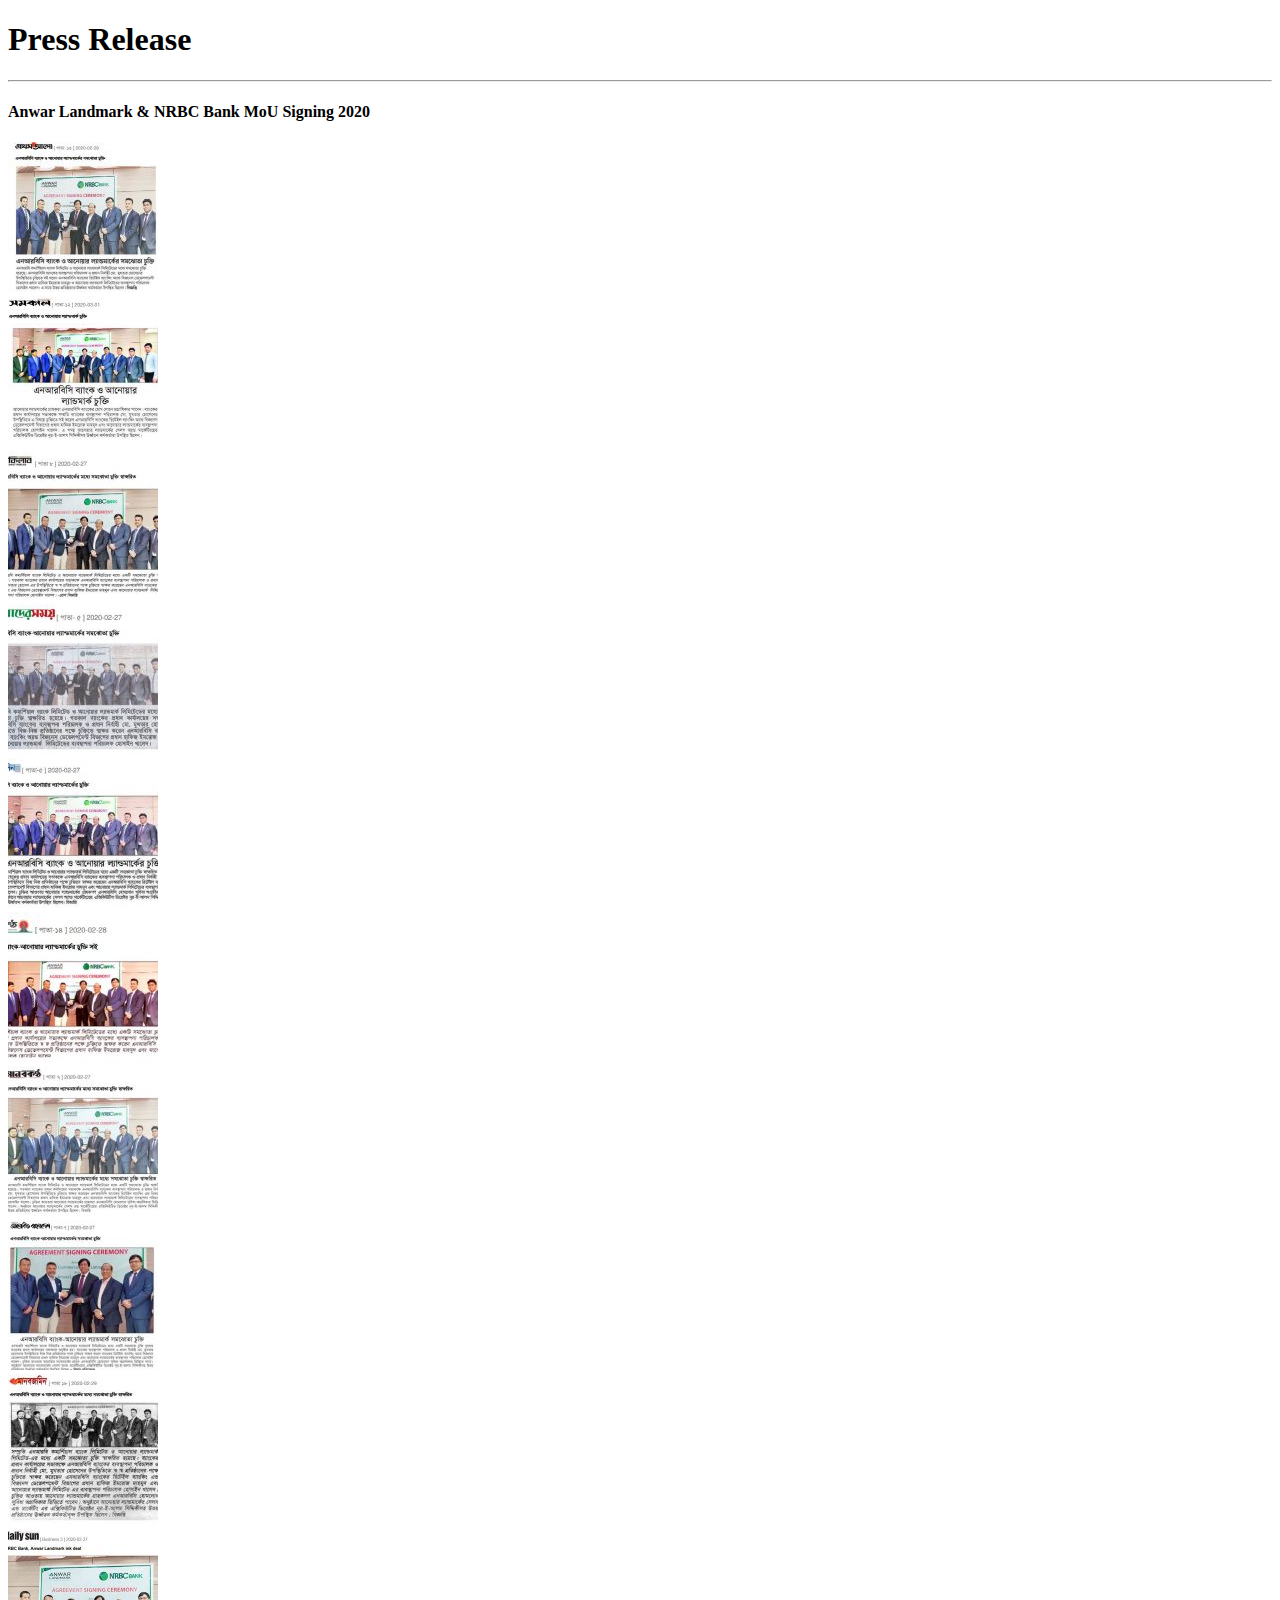
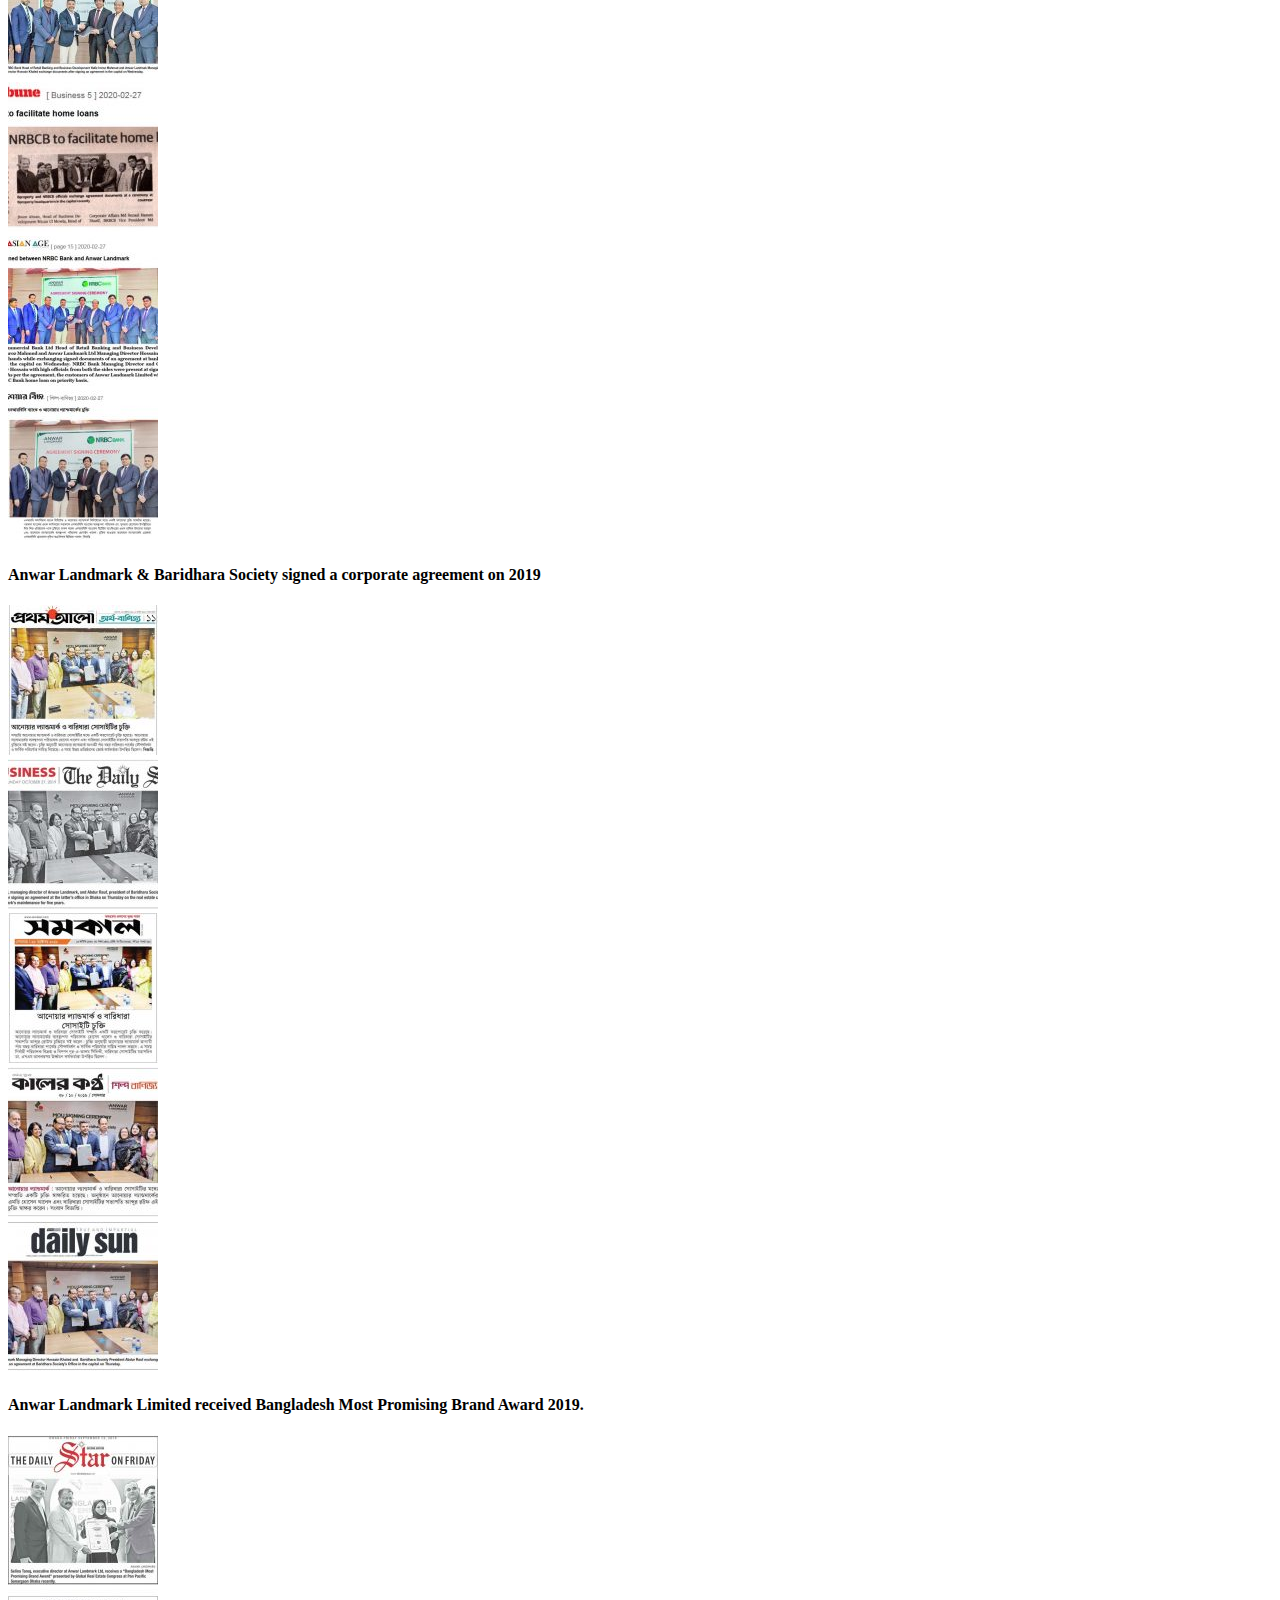
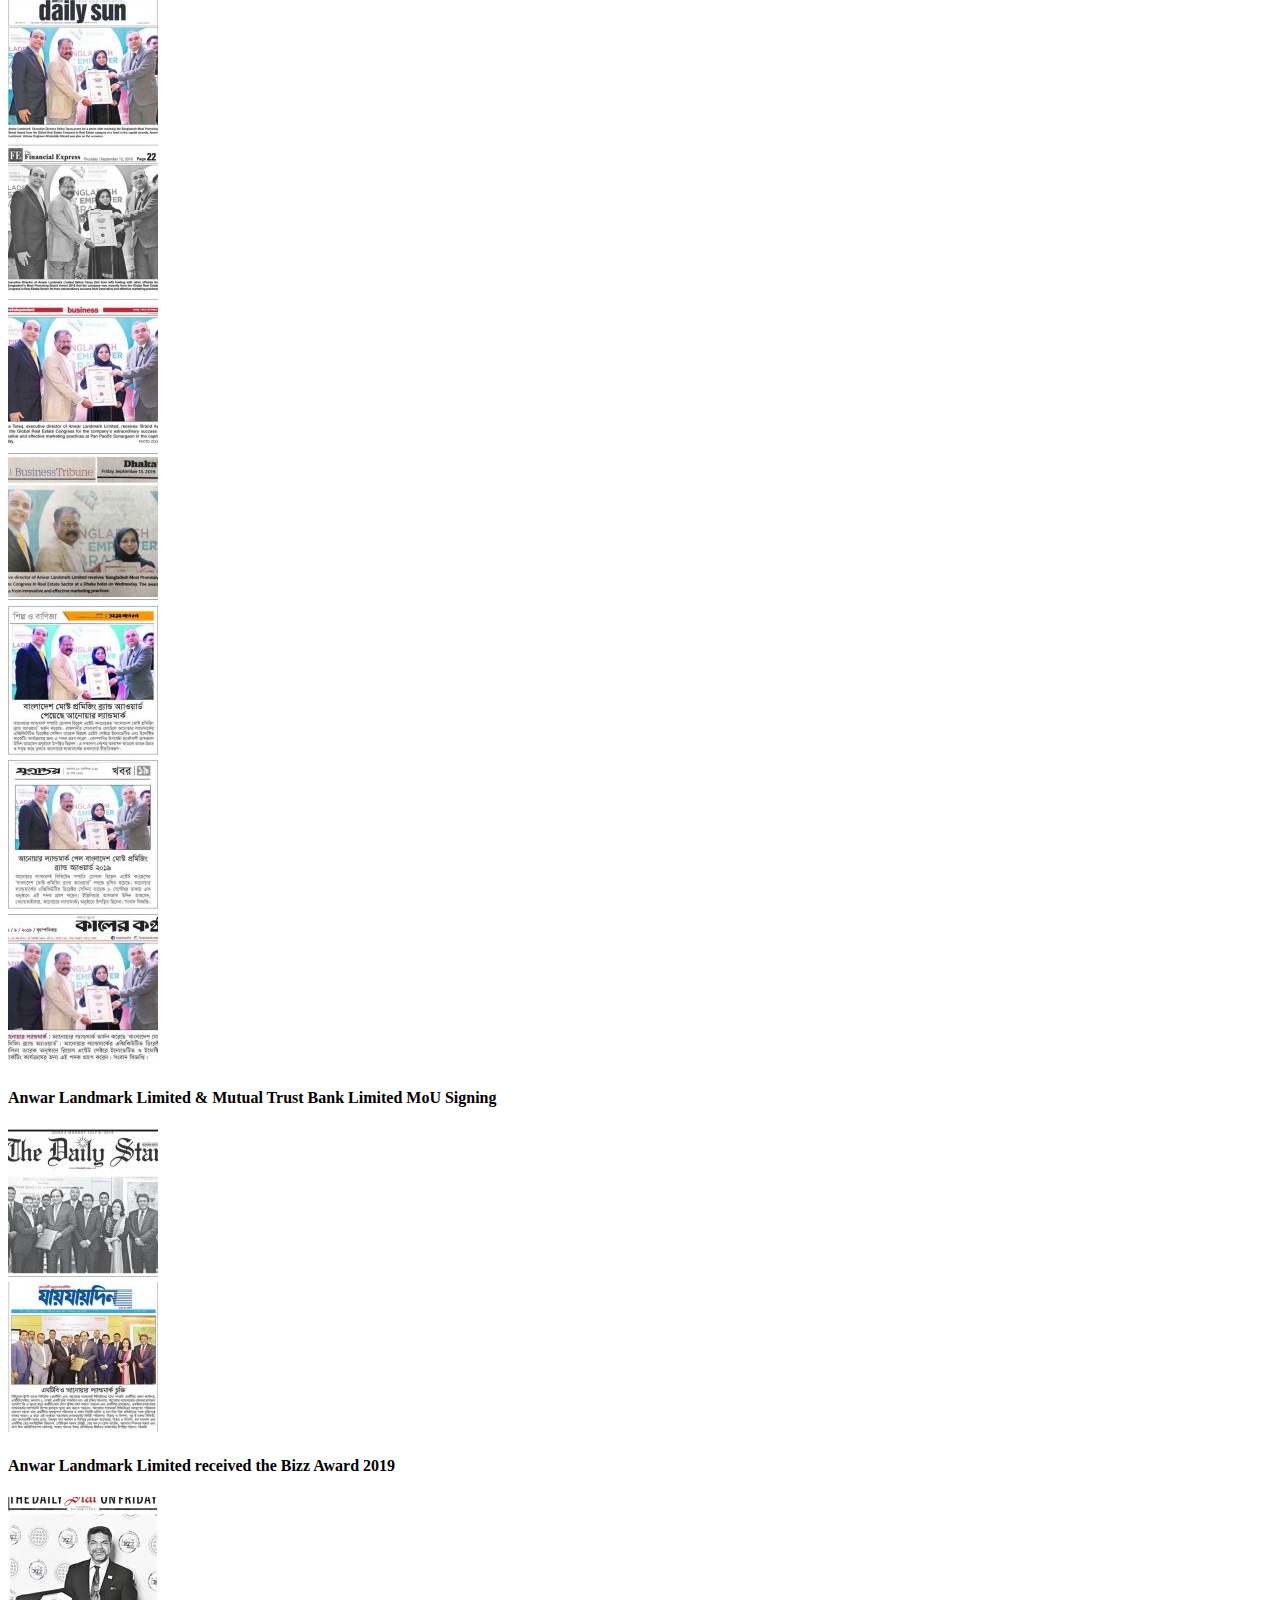
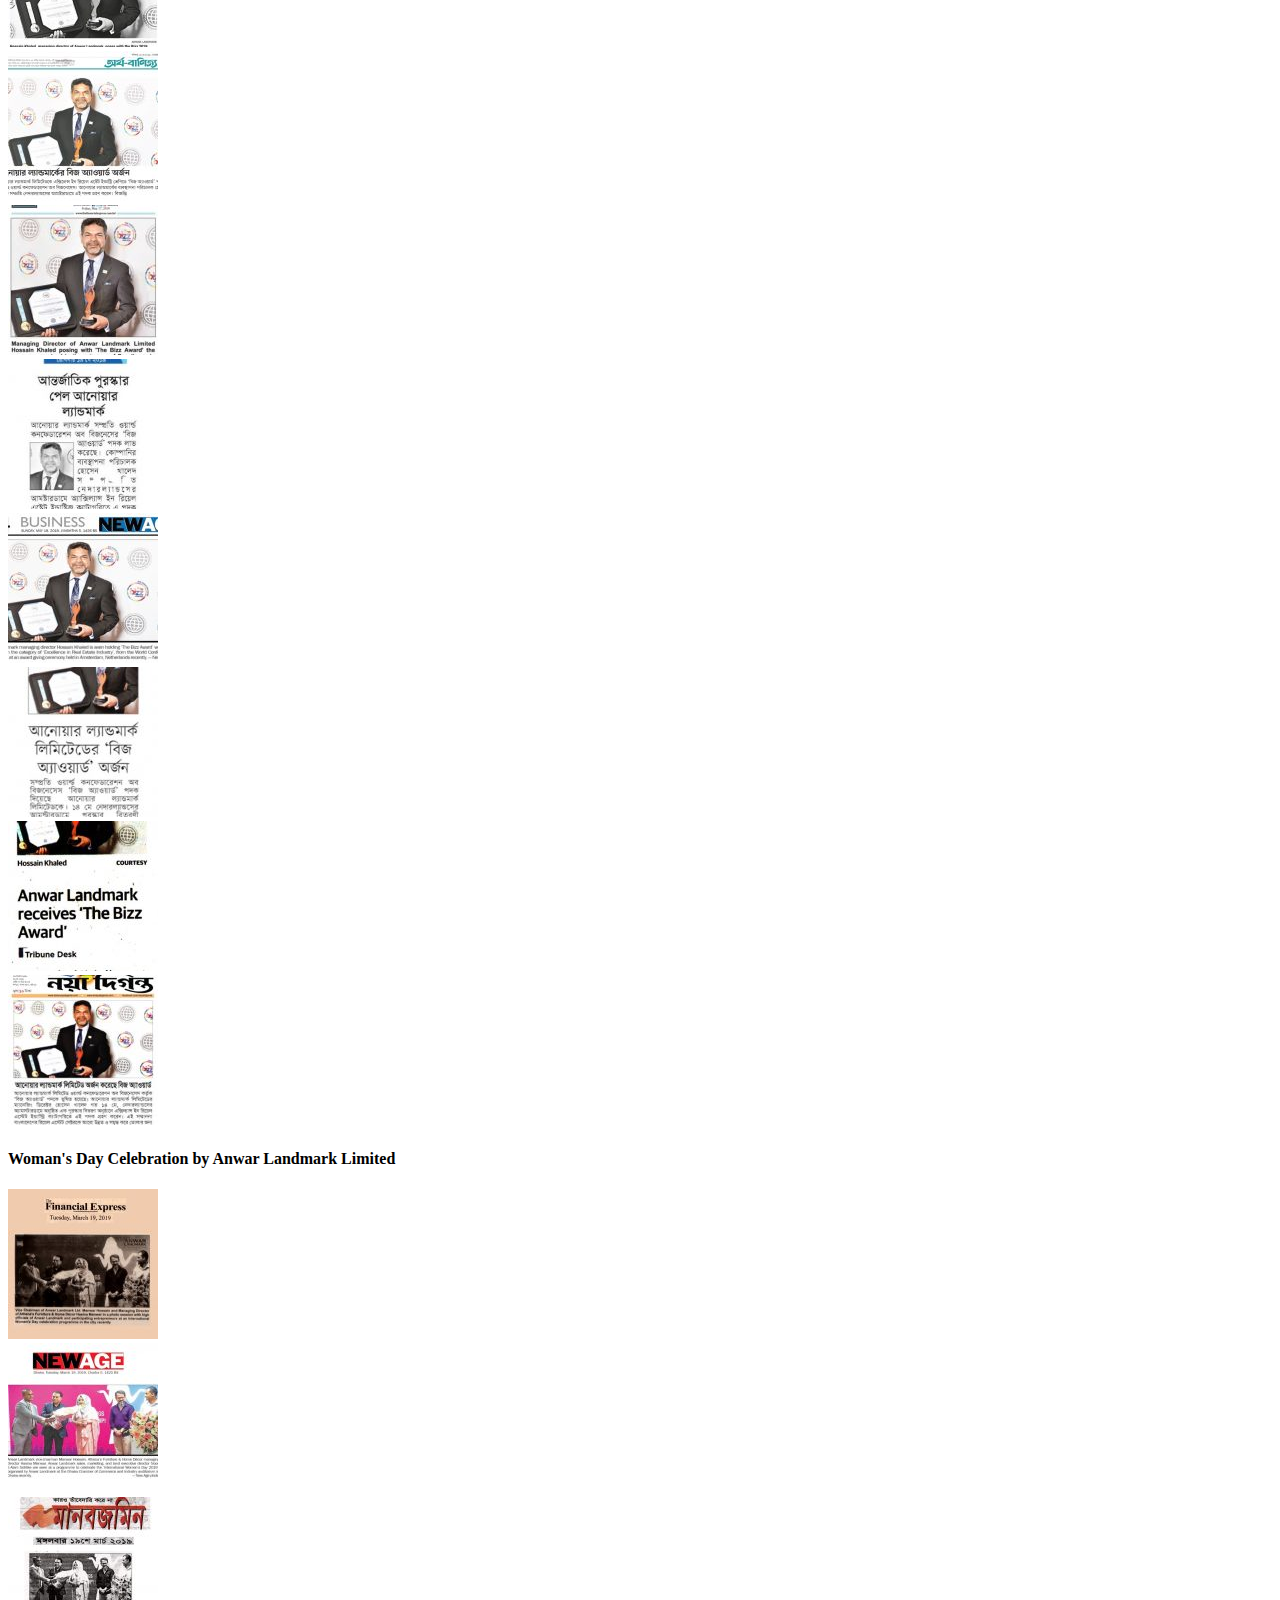
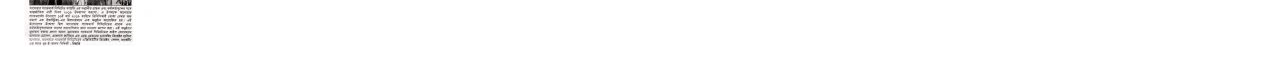
<file: pressRelease.html>
<!doctype html>
<html lang="en">

<head>
    <!-- Required meta tags -->
    <meta charset="utf-8">
    <meta name="viewport" content="width=device-width, initial-scale=1">

    <!-- Bootstrap CSS -->
    <link href="https://cdn.jsdelivr.net/npm/bootstrap@5.0.0-beta1/dist/css/bootstrap.min.css" rel="stylesheet"
        integrity="sha384-giJF6kkoqNQ00vy+HMDP7azOuL0xtbfIcaT9wjKHr8RbDVddVHyTfAAsrekwKmP1" crossorigin="anonymous">

    <title>Press Release</title>
</head>

<body>
    <section class="container mt-5">
        <h1 style="font-weight: bold;">Press Release</h1>
        <hr>

        <!-- Anwar Landmark & NRBC Bank MoU Signing 2020 -->

        <h4>Anwar Landmark & NRBC Bank MoU Signing 2020</h4>
        <div class="container">
            <div class="row row-cols-2 row-cols-lg-6 g-1 g-lg-2">
                <div class="col">
                    <div class="p-2 border bg-light">
                        <img src="Image/1.-The-Da.jpg" alt="">
                    </div>
                </div>
                <div class="col">
                    <div class="p-2 border bg-light">
                        <img src="Image/2.-The-Daily.jpg" alt="">
                    </div>
                </div>
                <div class="col">
                    <div class="p-2 border bg-light">
                        <img src="Image/3.-The-Daily.jpg" alt="">
                    </div>
                </div>
                <div class="col">
                    <div class="p-2 border bg-light">
                        <img src="Image/4.-The-Dailyjpg.jpg" alt="">

                    </div>
                </div>
                <div class="col">
                    <div class="p-2 border bg-light">
                        <img src="Image/5.-Jai-Jai.jpg" alt="">
                    </div>
                </div>
                <div class="col">
                    <div class="p-2 border bg-light">
                        <img src="Image/6.-The-Daily-Janakantha.jpg" alt="">
                    </div>
                </div>
                <div class="col">
                    <div class="p-2 border bg-light">
                        <img src="Image/7.-The-Daily-Manobkantha-150x150.jpg" alt="">
                    </div>
                </div>
                <div class="col">
                    <div class="p-2 border bg-light">
                        <img src="Image/8.-Alokito-Bangladesh-150x150.jpg" alt="">
                    </div>
                </div>
                <div class="col">
                    <div class="p-2 border bg-light">
                        <img src="Image/9.-Manobjamin-150x150.jpg" alt="">
                    </div>
                </div>
                <div class="col">
                    <div class="p-2 border bg-light">
                        <img src="Image/10.-Daily-Sun-150x150.jpg" alt="">
                    </div>

                </div>
                <div class="col">
                    <div class="p-2 border bg-light">
                        <img src="Image/11.-Dhaka-Tribune-150x150.jpg" alt="">
                    </div>
                </div>
                <div class="col">
                    <div class="p-2 border bg-light">
                        <img src="Image/12.-The-Asian-Age-150x150.jpg" alt="">
                    </div>
                </div>
                <div class="col">
                    <div class="p-2 border bg-light">
                        <img src="Image/13.-ShareBiz-150x150.jpg" alt="">
                    </div>
                </div>
            </div>

    </section>

    <!-- Anwar Landmark & Baridhara Society signed a corporate agreement on 2019 -->


    <section class="container mt-5">
        <h4>Anwar Landmark & Baridhara Society signed a corporate agreement on 2019</h4>
        <div class="container">
            <div class="row row-cols-2 row-cols-lg-6 g-2 g-lg-2">
                <div class="col">
                    <div class="p-3 border bg-light">
                        <img src="Image/1.-Prothom-Alo.jpg" alt="">
                    </div>
                </div>
                <div class="col">
                    <div class="p-3 border bg-light">
                        <img src="Image/2.-Daily-Starjpg.jpg" alt="">
                    </div>
                </div>
                <div class="col">
                    <div class="p-3 border bg-light">
                        <img src="Image/3.-Samakal-150x150.jpg" alt="">
                    </div>
                </div>
                <div class="col">
                    <div class="p-3 border bg-light">
                        <img src="Image/4.-Kaler-Kantho-150x150.jpg" alt="">
                    </div>
                </div>
                <div class="col">
                    <div class="p-3 border bg-light">
                        <img src="Image/5.-Daily-Sun-150x150.jpg" alt="">
                    </div>
                </div>
            </div>
        </div>

    </section>


    <!-- Anwar Landmark Limited received Bangladesh Most Promising Brand Award 2019 -->


    <section class="container mt-5">
        <h4>Anwar Landmark Limited received Bangladesh Most Promising Brand Award 2019.</h4>
        <div class="container">
            <div class="row row-cols-2 row-cols-lg-6 g-2 g-lg-2">
                <div class="col">
                    <div class="p-3 border bg-light">
                        <img src="Image/3.1-Daily-Star-150x150.jpg" alt="">
                    </div>
                </div>
                <div class="col">
                    <div class="p-3 border bg-light">
                        <img src="Image/3.2-Daily-Sun-150x150.jpg" alt="">
                    </div>
                </div>
                <div class="col">
                    <div class="p-3 border bg-light">
                        <img src="Image/3.3-Financial-Express-150x150.jpg" alt="">
                    </div>
                </div>
                <div class="col">
                    <div class="p-3 border bg-light">
                        <img src="Image/3.4-Independent-150x150.jpg" alt="">
                    </div>
                </div>
                <div class="col">
                    <div class="p-3 border bg-light">
                        <img src="Image/3.5-Dhaka-Tribune-150x150.jpg" alt="">
                    </div>
                </div>
                <div class="col">
                    <div class="p-3 border bg-light">
                        <img src="Image/3.7-Samakal-150x150.jpg" alt="">

                    </div>
                </div>
                <div class="col">
                    <div class="p-3 border bg-light">
                        <img src="Image/3.8-Jugantor-150x150.jpg" alt="">
                    </div>
                </div>
                <div class="col">
                    <div class="p-3 border bg-light">
                        <img src="Image/3.6-Kaler-Kantho-150x150.jpg" alt="">
                    </div>
                </div>

            </div>
        </div>

    </section>

    <!-- Anwar Landmark Limited & Mutual Trust Bank Limited MoU Signing -->

    <section class="container mt-5">
        <h4>Anwar Landmark Limited & Mutual Trust Bank Limited MoU Signing</h4>
        <div class="container">
            <div class="row row-cols-2 row-cols-lg-6 g-2 g-lg-2">
                <div class="col">
                    <div class="p-3 border bg-light">
                        <img src="Image/4.1.-ALML-MTBL-Daily-Star-150x150.jpg" alt="">
                    </div>
                </div>
                <div class="p-3 border bg-light">
                    <img src="Image/4.2.-ALML-MTBL-Jai-Jai-Din-150x150.jpg" alt="">
                </div>
            </div>

        </div>
    </section>

    <!-- Anwar Landmark Limited received the Bizz Award 2019 -->


    <section class="container mt-5">
        <h4>Anwar Landmark Limited received the Bizz Award 2019</h4>
        <div class="container">
            <div class="row row-cols-2 row-cols-lg-6 g-2 g-lg-2">
                <div class="col">
                    <div class="p-3 border bg-light">
                        <img src="Image/5.1.-D.-Star-ALML-150x150.jpg" alt="">
                    </div>
                </div>
                <div class="col">
                    <div class="p-3 border bg-light">
                        <img src="Image/5.2.-P.-Alo-ALML-150x150.jpg" alt="">
                    </div>
                </div>
                <div class="col">
                    <div class="p-3 border bg-light">
                        <img src="Image/5.3.-Financial-Express-ALML-150x150.jpg" alt="">
                    </div>
                </div>
                <div class="col">
                    <div class="p-3 border bg-light">
                        <img src="Image/5.4.-Samakal-ALML-150x150.jpg" alt="">
                    </div>
                </div>
                <div class="col">
                    <div class="p-3 border bg-light">
                        <img src="Image/5.5.-New-Age-ALML-150x150.jpg" alt="">
                    </div>
                </div>
                <div class="col">
                    <div class="p-3 border bg-light">
                        <img src="Image/5.6.-Amader-Somoy-ALML-150x150.jpg" alt="">
                    </div>
                </div>
                <div class="col">
                    <div class="p-3 border bg-light">
                        <img src="Image/5.7.-Dhaka-Tribune-ALML-150x150.jpg" alt="">
                    </div>
                </div>
                <div class="col">
                    <div class="p-3 border bg-light">
                        <img src="Image/5.8.-Nayadiganta-ALML-150x150.jpg" alt="">
                    </div>
                </div>
            </div>
        </div>

    </section>


    <!-- Woman's Day Celebration by Anwar Landmark Limited -->


    <section class="container mt-5">
        <h4>Woman's Day Celebration by Anwar Landmark Limited</h4>
        <div class="container">
            <div class="row row-cols-2 row-cols-lg-6 g-2 g-lg-2">
                <div class="col">
                    <div class="p-3 border bg-light">
                        <img src="Image/6.1.-Financial-Express-150x150.jpg" alt="">
                    </div>
                </div>
                <div class="p-3 border bg-light">
                    <img src="Image/6.2.-New-Age-150x150.jpg" alt="">
                </div>
                <div class="p-3 border bg-light">
                    <img src="Image/6.3.-Manab-Zamin-150x150.jpg" alt="">
                </div>
            </div>

        </div>
    </section>








    <!-- Optional JavaScript; choose one of the two! -->

    <!-- Option 1: Bootstrap Bundle with Popper -->
    <script src="https://cdn.jsdelivr.net/npm/bootstrap@5.0.0-beta1/dist/js/bootstrap.bundle.min.js"
        integrity="sha384-ygbV9kiqUc6oa4msXn9868pTtWMgiQaeYH7/t7LECLbyPA2x65Kgf80OJFdroafW"
        crossorigin="anonymous"></script>

    <!-- Option 2: Separate Popper and Bootstrap JS -->
    <!--
    <script src="https://cdn.jsdelivr.net/npm/@popperjs/core@2.5.4/dist/umd/popper.min.js" integrity="sha384-q2kxQ16AaE6UbzuKqyBE9/u/KzioAlnx2maXQHiDX9d4/zp8Ok3f+M7DPm+Ib6IU" crossorigin="anonymous"></script>
    <script src="https://cdn.jsdelivr.net/npm/bootstrap@5.0.0-beta1/dist/js/bootstrap.min.js" integrity="sha384-pQQkAEnwaBkjpqZ8RU1fF1AKtTcHJwFl3pblpTlHXybJjHpMYo79HY3hIi4NKxyj" crossorigin="anonymous"></script>
    -->
</body>

</html>
</file>
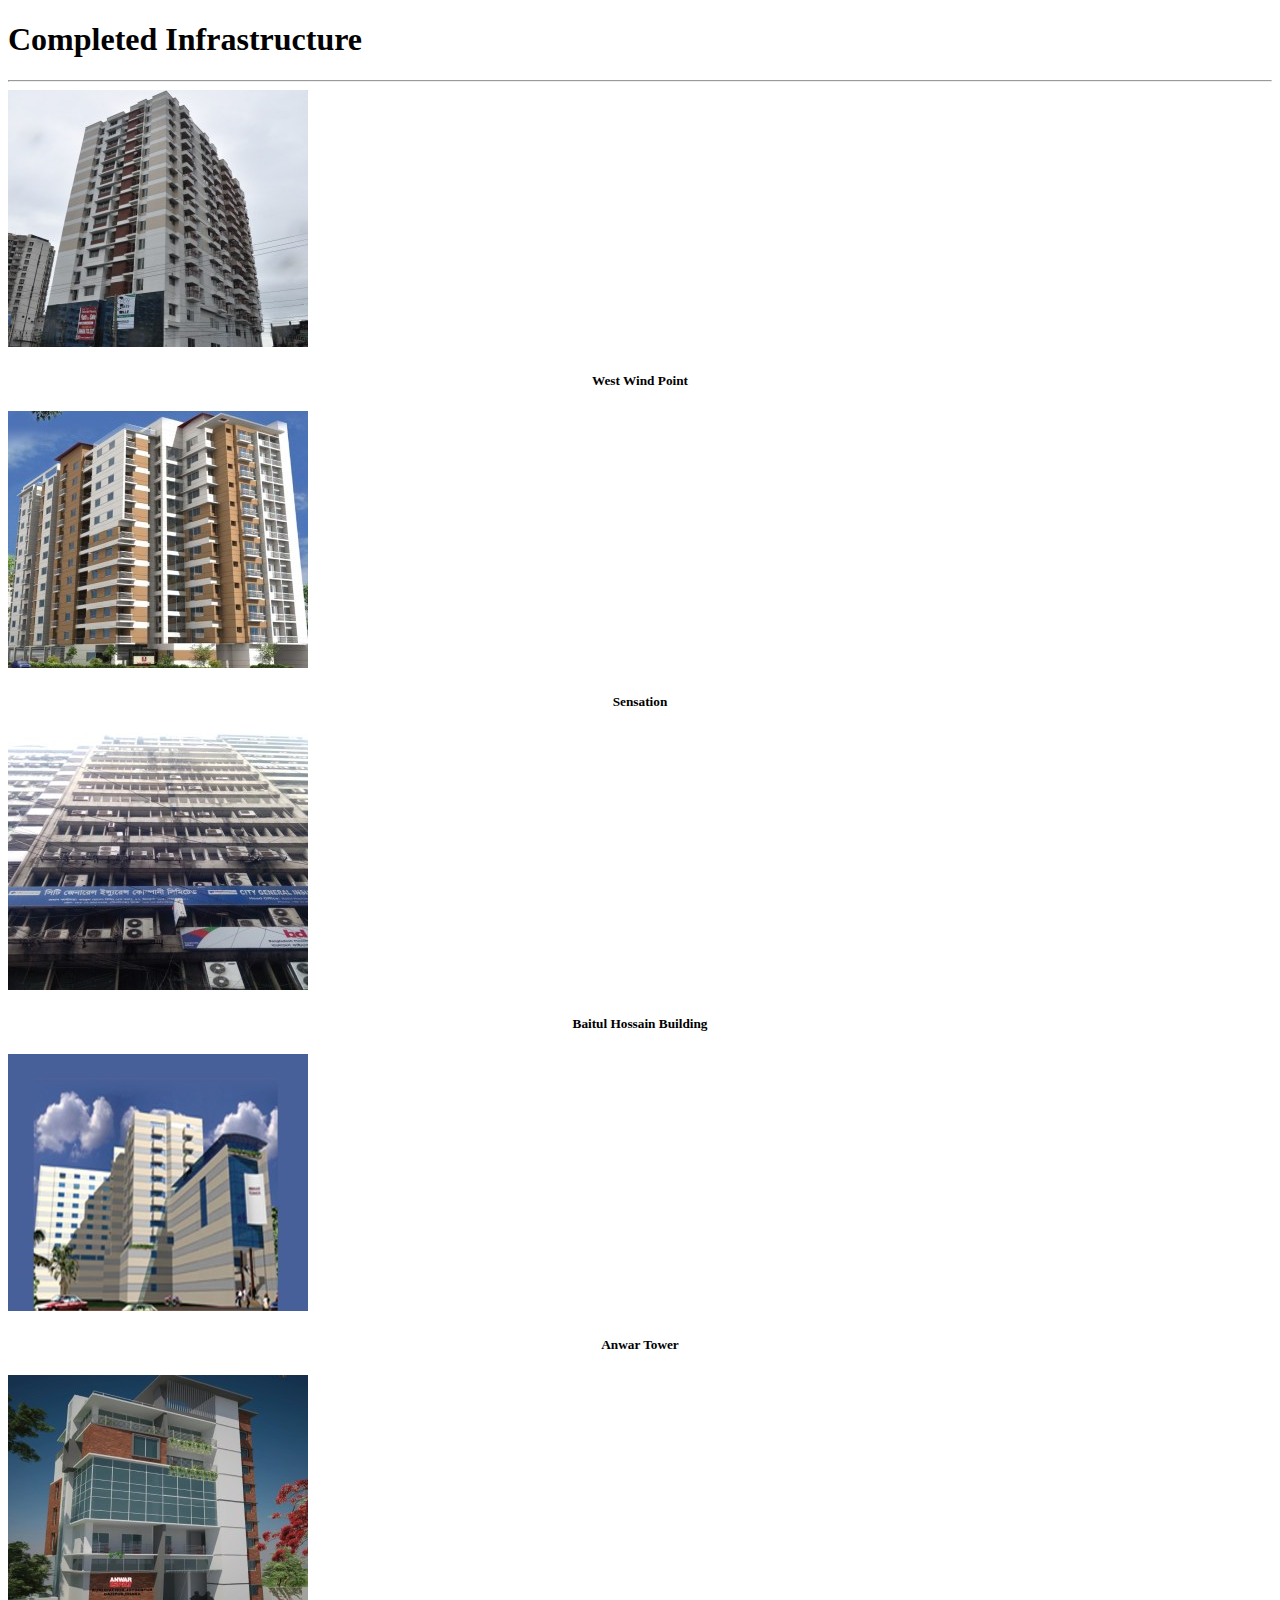
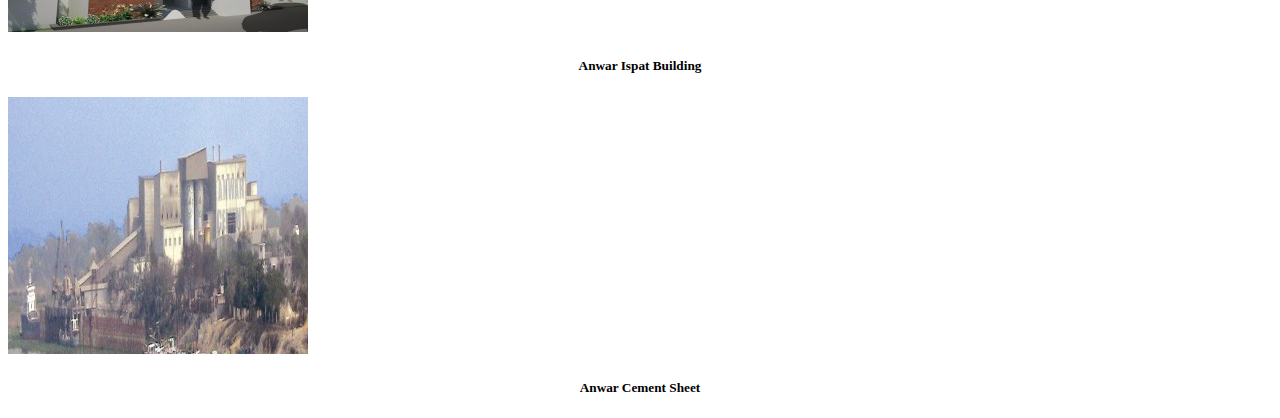
<file: INFRASTRUCTURE/Completed.html>
<!doctype html>
<html lang="en">
  <head>
    <!-- Required meta tags -->
    <meta charset="utf-8">
    <meta name="viewport" content="width=device-width, initial-scale=1">

    <!-- Bootstrap CSS -->
    <link href="https://cdn.jsdelivr.net/npm/bootstrap@5.0.0-beta1/dist/css/bootstrap.min.css" rel="stylesheet" integrity="sha384-giJF6kkoqNQ00vy+HMDP7azOuL0xtbfIcaT9wjKHr8RbDVddVHyTfAAsrekwKmP1" crossorigin="anonymous">

    <title>Completed Infrastructure</title>
  </head>
  <body>
    <section class="container mt-5">
        <h1>Completed Infrastructure</h1>
        <hr>
        <div class="row row-cols-2 row-cols-md-3 g-4">
            <div class="col">
                <div class="card">
                    
                    <div class="card shadow">
                        <img src="Image/West-Wind-Point.jpg"
                            class="card-img-top rounded img-fluid"alt="...">
                    </div>
                    <h5 class="card-title mt-3" style="text-align: center;">West Wind Point</h5>
                </div>
            </div>
            <div class="col">
                <div class="card">
                    
                    <div class="card shadow">
                        <img src="Image/Sensation.jpg"
                            class="card-img-top rounded img-fluid"alt="...">
                    </div>
                    <h5 class="card-title mt-3" style="text-align: center;">Sensation</h5>
                </div>
            </div>
            <div class="col">
                <div class="card">
                    
                    <div class="card shadow">
                        <img src="Image/Baitul-Hossain-Building.jpg"
                            class="card-img-top rounded img-fluid"alt="...">
                    </div>
                    <h5 class="card-title mt-3" style="text-align: center;">Baitul Hossain Building</h5>
                </div>
            </div>
            <div class="col">
                <div class="card">
                    
                    <div class="card shadow">
                        <img src="Image/Anwar-Tower.jpg"
                            class="card-img-top rounded img-fluid"alt="...">
                    </div>
                    <h5 class="card-title mt-3" style="text-align: center;">Anwar Tower</h5>
                </div>
            </div>
            <div class="col">
                <div class="card">
                    
                    <div class="card shadow">
                        <img src="Image/Anwar-Ispat-Building-1.jpg"
                            class="card-img-top  rounded img-fluid"alt="...">
                    </div>
                    <h5 class="card-title mt-3" style="text-align: center;">Anwar Ispat Building</h5>
                </div>
            </div>
            <div class="col">
                <div class="card">
                    
                    <div class="card shadow">
                        <img src="Image/Anwar-Cement-Sheet.jpg"
                            class="card-img-top  rounded img-fluid"alt="...">
                    </div>
                    <h5 class="card-title mt-3" style="text-align: center;">Anwar Cement Sheet</h5>
                </div>
            </div>
        </div>

    </section>
  



    <!-- Optional JavaScript; choose one of the two! -->

    <!-- Option 1: Bootstrap Bundle with Popper -->
    <script src="https://cdn.jsdelivr.net/npm/bootstrap@5.0.0-beta1/dist/js/bootstrap.bundle.min.js" integrity="sha384-ygbV9kiqUc6oa4msXn9868pTtWMgiQaeYH7/t7LECLbyPA2x65Kgf80OJFdroafW" crossorigin="anonymous"></script>

    <!-- Option 2: Separate Popper and Bootstrap JS -->
    <!--
    <script src="https://cdn.jsdelivr.net/npm/@popperjs/core@2.5.4/dist/umd/popper.min.js" integrity="sha384-q2kxQ16AaE6UbzuKqyBE9/u/KzioAlnx2maXQHiDX9d4/zp8Ok3f+M7DPm+Ib6IU" crossorigin="anonymous"></script>
    <script src="https://cdn.jsdelivr.net/npm/bootstrap@5.0.0-beta1/dist/js/bootstrap.min.js" integrity="sha384-pQQkAEnwaBkjpqZ8RU1fF1AKtTcHJwFl3pblpTlHXybJjHpMYo79HY3hIi4NKxyj" crossorigin="anonymous"></script>
    -->
  </body>
</html>
</file>
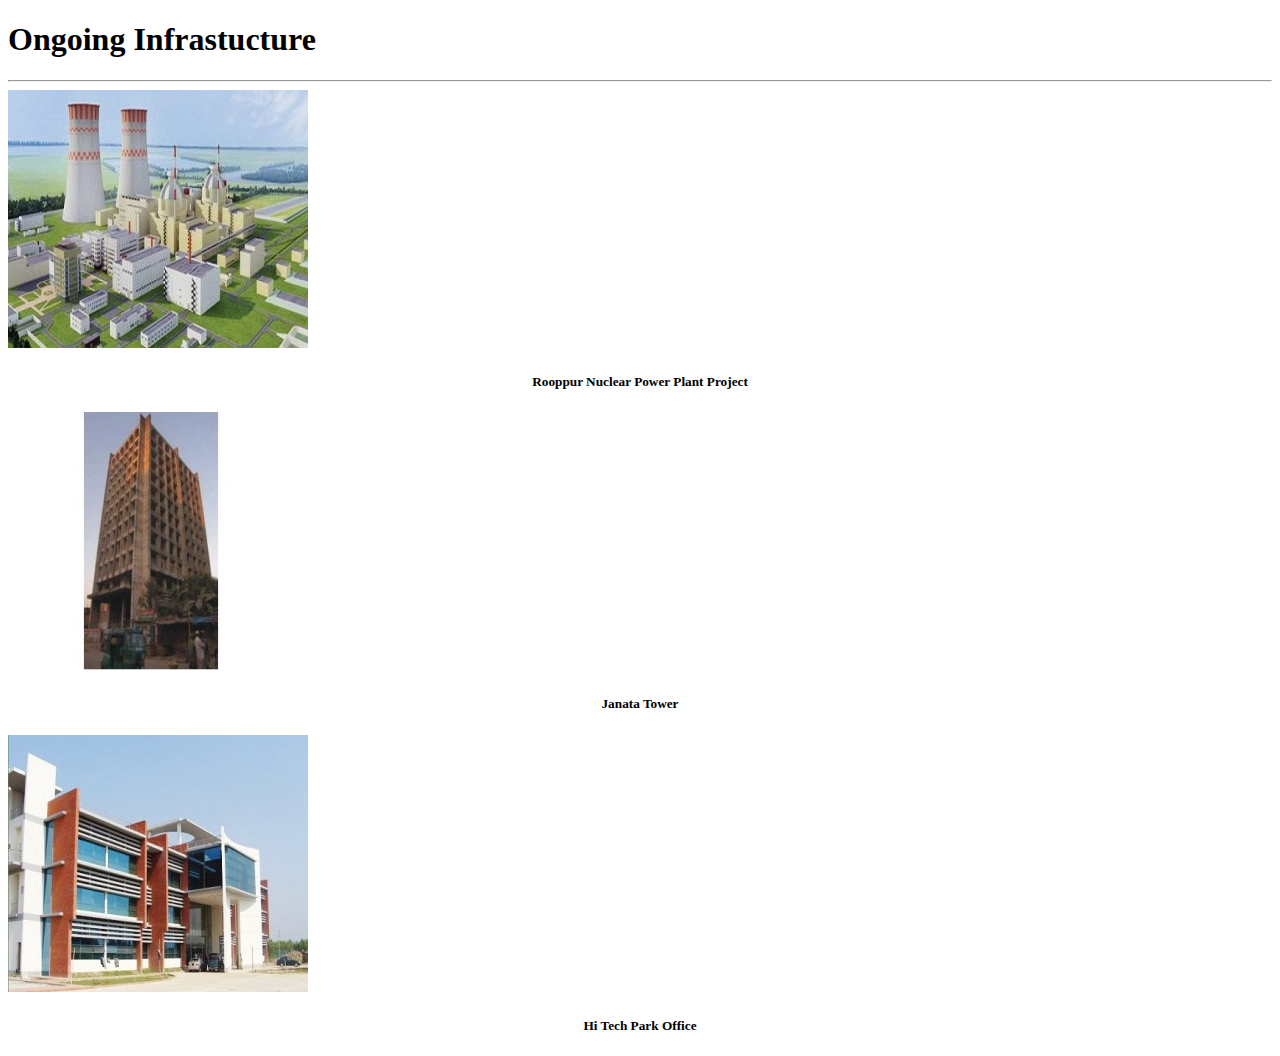
<file: INFRASTRUCTURE/Ongoing.html>
<!doctype html>
<html lang="en">
  <head>
    <!-- Required meta tags -->
    <meta charset="utf-8">
    <meta name="viewport" content="width=device-width, initial-scale=1">

    <!-- Bootstrap CSS -->
    <link href="https://cdn.jsdelivr.net/npm/bootstrap@5.0.0-beta1/dist/css/bootstrap.min.css" rel="stylesheet" integrity="sha384-giJF6kkoqNQ00vy+HMDP7azOuL0xtbfIcaT9wjKHr8RbDVddVHyTfAAsrekwKmP1" crossorigin="anonymous">

    <title>Ongoing Infrastucture</title>
  </head>
  <body>
    
    <section class="container Experience-area mt-5">
        <h1>Ongoing Infrastucture</h1>
        <hr>
        <div class="row row-cols-1 row-cols-md-3 g-4">
            <div class="col">
                <div class="card">
                    
                    <div class="card shadow">
                        <img src="Image/Nuclear-Power-Plant-Project.jpg"
                            class="card-img-top rounded img-fluid"alt="...">
                    </div>
                    <h5 class="card-title mt-3" style="text-align: center;">Rooppur Nuclear Power Plant Project</h5>
                </div>
            </div>
            <div class="col">
                <div class="card">
                    
                    <div class="card shadow">
                        <img src="Image/admin-ajax.php_.jpg"
                            class="card-img-top rounded img-fluid"alt="...">
                    </div>
                    <h5 class="card-title mt-3" style="text-align: center;">Janata Tower</h5>
                </div>
            </div>
            <div class="col">
                <div class="card">
                    
                    <div class="card shadow">
                        <img src="Image/Hi-Tech-Park.jpg"
                            class="card-img-top rounded img-fluid"alt="...">
                    </div>
                    <h5 class="card-title mt-3" style="text-align: center;">Hi Tech Park Office</h5>
                </div>
            </div>
        </div>

    </section>

    <!-- Optional JavaScript; choose one of the two! -->

    <!-- Option 1: Bootstrap Bundle with Popper -->
    <script src="https://cdn.jsdelivr.net/npm/bootstrap@5.0.0-beta1/dist/js/bootstrap.bundle.min.js" integrity="sha384-ygbV9kiqUc6oa4msXn9868pTtWMgiQaeYH7/t7LECLbyPA2x65Kgf80OJFdroafW" crossorigin="anonymous"></script>

    <!-- Option 2: Separate Popper and Bootstrap JS -->
    <!--
    <script src="https://cdn.jsdelivr.net/npm/@popperjs/core@2.5.4/dist/umd/popper.min.js" integrity="sha384-q2kxQ16AaE6UbzuKqyBE9/u/KzioAlnx2maXQHiDX9d4/zp8Ok3f+M7DPm+Ib6IU" crossorigin="anonymous"></script>
    <script src="https://cdn.jsdelivr.net/npm/bootstrap@5.0.0-beta1/dist/js/bootstrap.min.js" integrity="sha384-pQQkAEnwaBkjpqZ8RU1fF1AKtTcHJwFl3pblpTlHXybJjHpMYo79HY3hIi4NKxyj" crossorigin="anonymous"></script>
    -->
  </body>
</html>
</file>
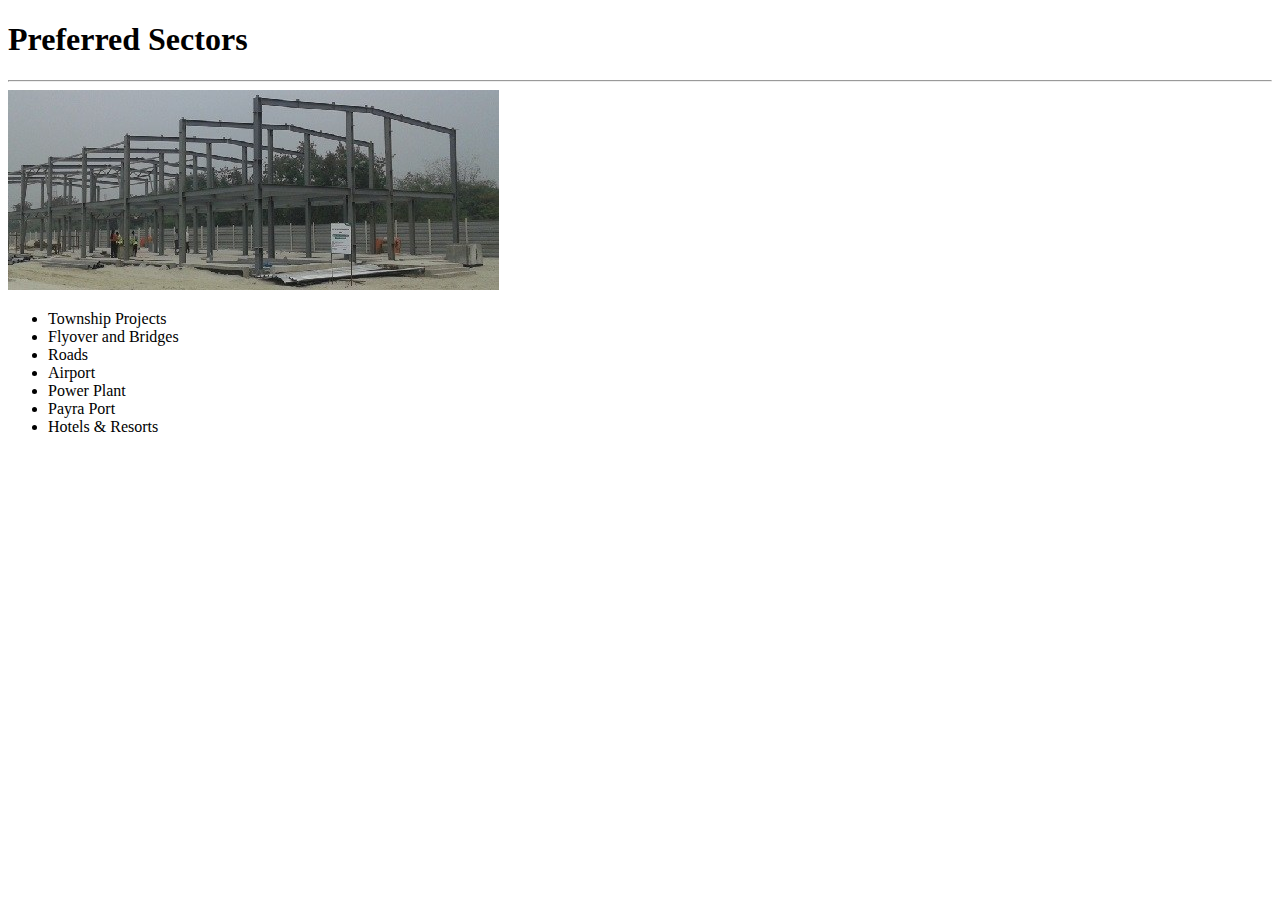
<file: INFRASTRUCTURE/PreferredSectors.html>
<!doctype html>
<html lang="en">
  <head>
    <!-- Required meta tags -->
    <meta charset="utf-8">
    <meta name="viewport" content="width=device-width, initial-scale=1">

    <!-- Bootstrap CSS -->
    <link href="https://cdn.jsdelivr.net/npm/bootstrap@5.0.0-beta1/dist/css/bootstrap.min.css" rel="stylesheet" integrity="sha384-giJF6kkoqNQ00vy+HMDP7azOuL0xtbfIcaT9wjKHr8RbDVddVHyTfAAsrekwKmP1" crossorigin="anonymous">

    <title>Preferred Sectors</title>
  </head>
  <body>
    <div class="container mt-5">
        <h1>Preferred Sectors</h1>
        <hr>
        
        <div class="row mt-5">
          <div class="col-6">
              <img src="Image/ROOPPUR-POWER-PLANT-PROJECT-Laboratory-Building-2.jpg" alt="">
          </div>
          <div class="col-6 mt-3">
              <ul>
                  <li>Township Projects</li>
                  <li>Flyover and Bridges</li>
                  <li>Roads</li>
                  <li>Airport</li>
                  <li>Power Plant</li>
                  <li>Payra Port</li>
                  <li>Hotels & Resorts</li>
              </ul>

          </div>
        </div>
      </div>

    <!-- Optional JavaScript; choose one of the two! -->

    <!-- Option 1: Bootstrap Bundle with Popper -->
    <script src="https://cdn.jsdelivr.net/npm/bootstrap@5.0.0-beta1/dist/js/bootstrap.bundle.min.js" integrity="sha384-ygbV9kiqUc6oa4msXn9868pTtWMgiQaeYH7/t7LECLbyPA2x65Kgf80OJFdroafW" crossorigin="anonymous"></script>

    <!-- Option 2: Separate Popper and Bootstrap JS -->
    <!--
    <script src="https://cdn.jsdelivr.net/npm/@popperjs/core@2.5.4/dist/umd/popper.min.js" integrity="sha384-q2kxQ16AaE6UbzuKqyBE9/u/KzioAlnx2maXQHiDX9d4/zp8Ok3f+M7DPm+Ib6IU" crossorigin="anonymous"></script>
    <script src="https://cdn.jsdelivr.net/npm/bootstrap@5.0.0-beta1/dist/js/bootstrap.min.js" integrity="sha384-pQQkAEnwaBkjpqZ8RU1fF1AKtTcHJwFl3pblpTlHXybJjHpMYo79HY3hIi4NKxyj" crossorigin="anonymous"></script>
    -->
  </body>
</html>
</file>
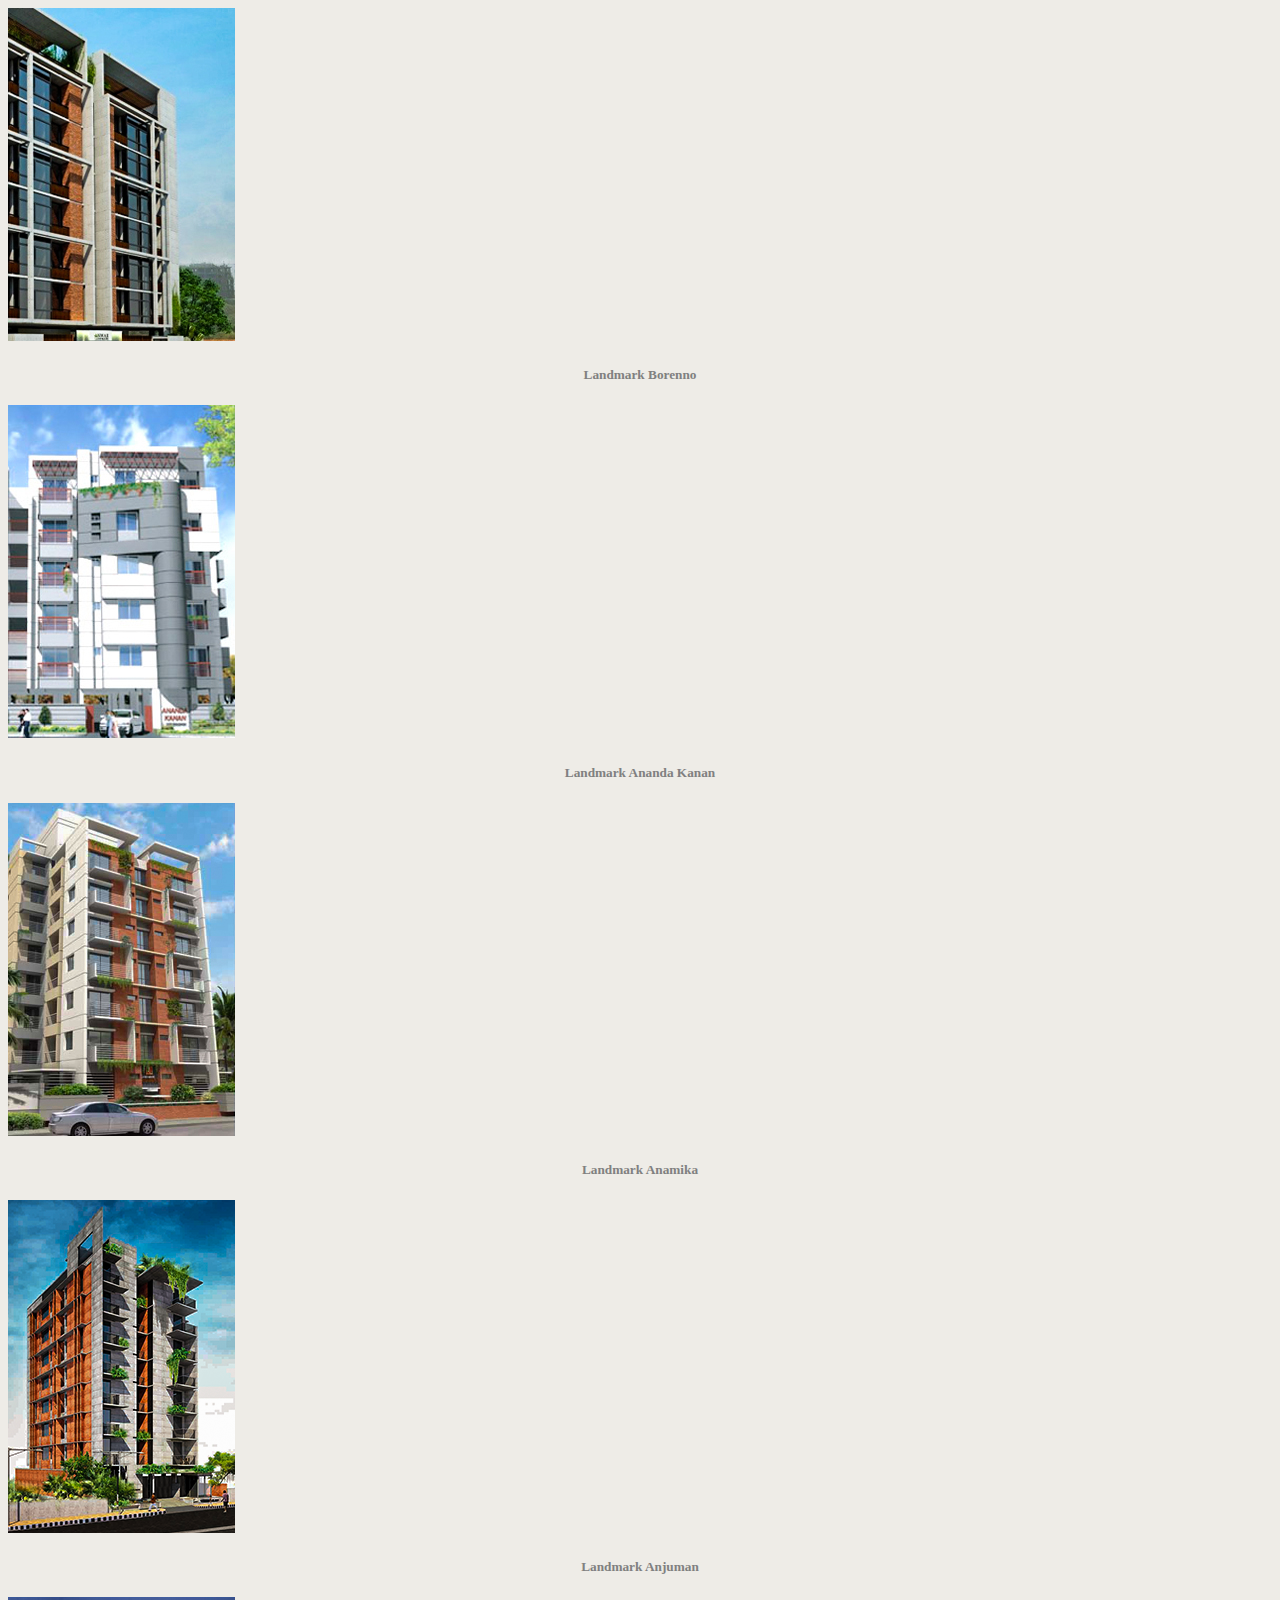
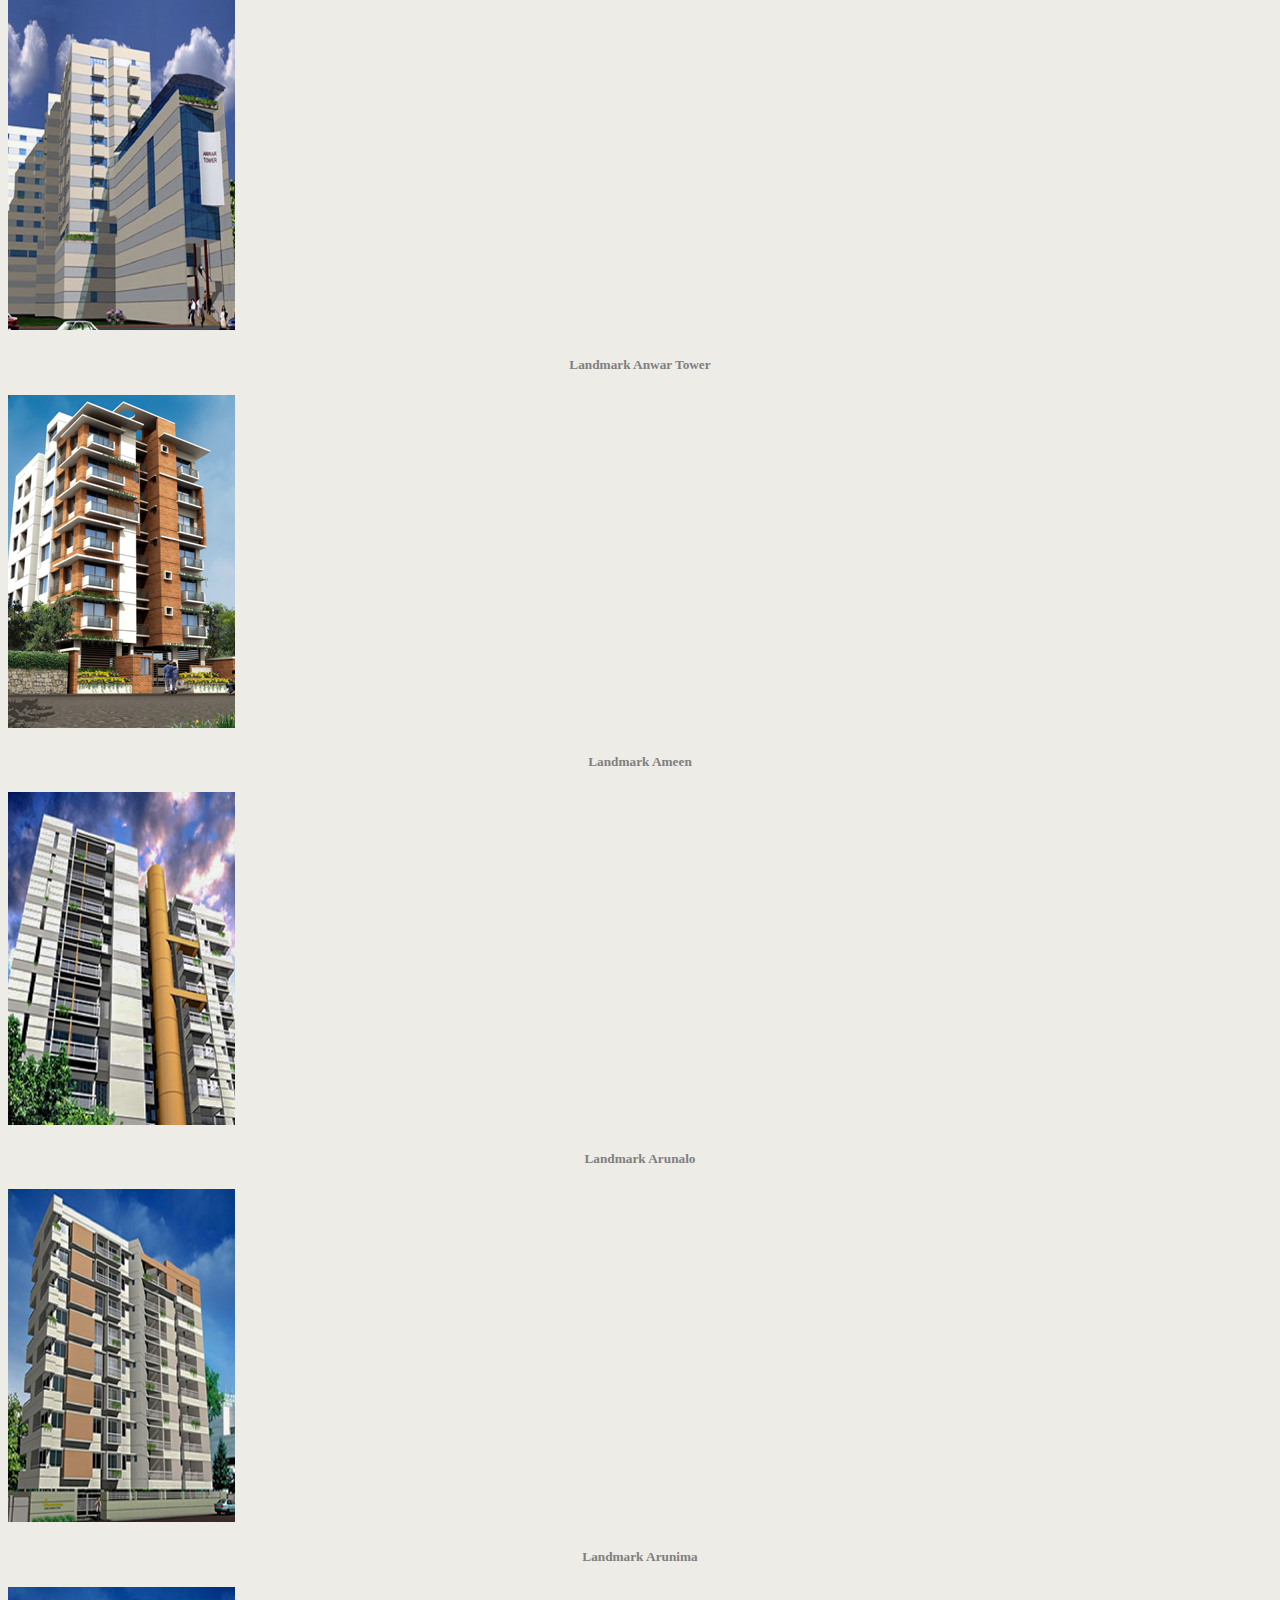
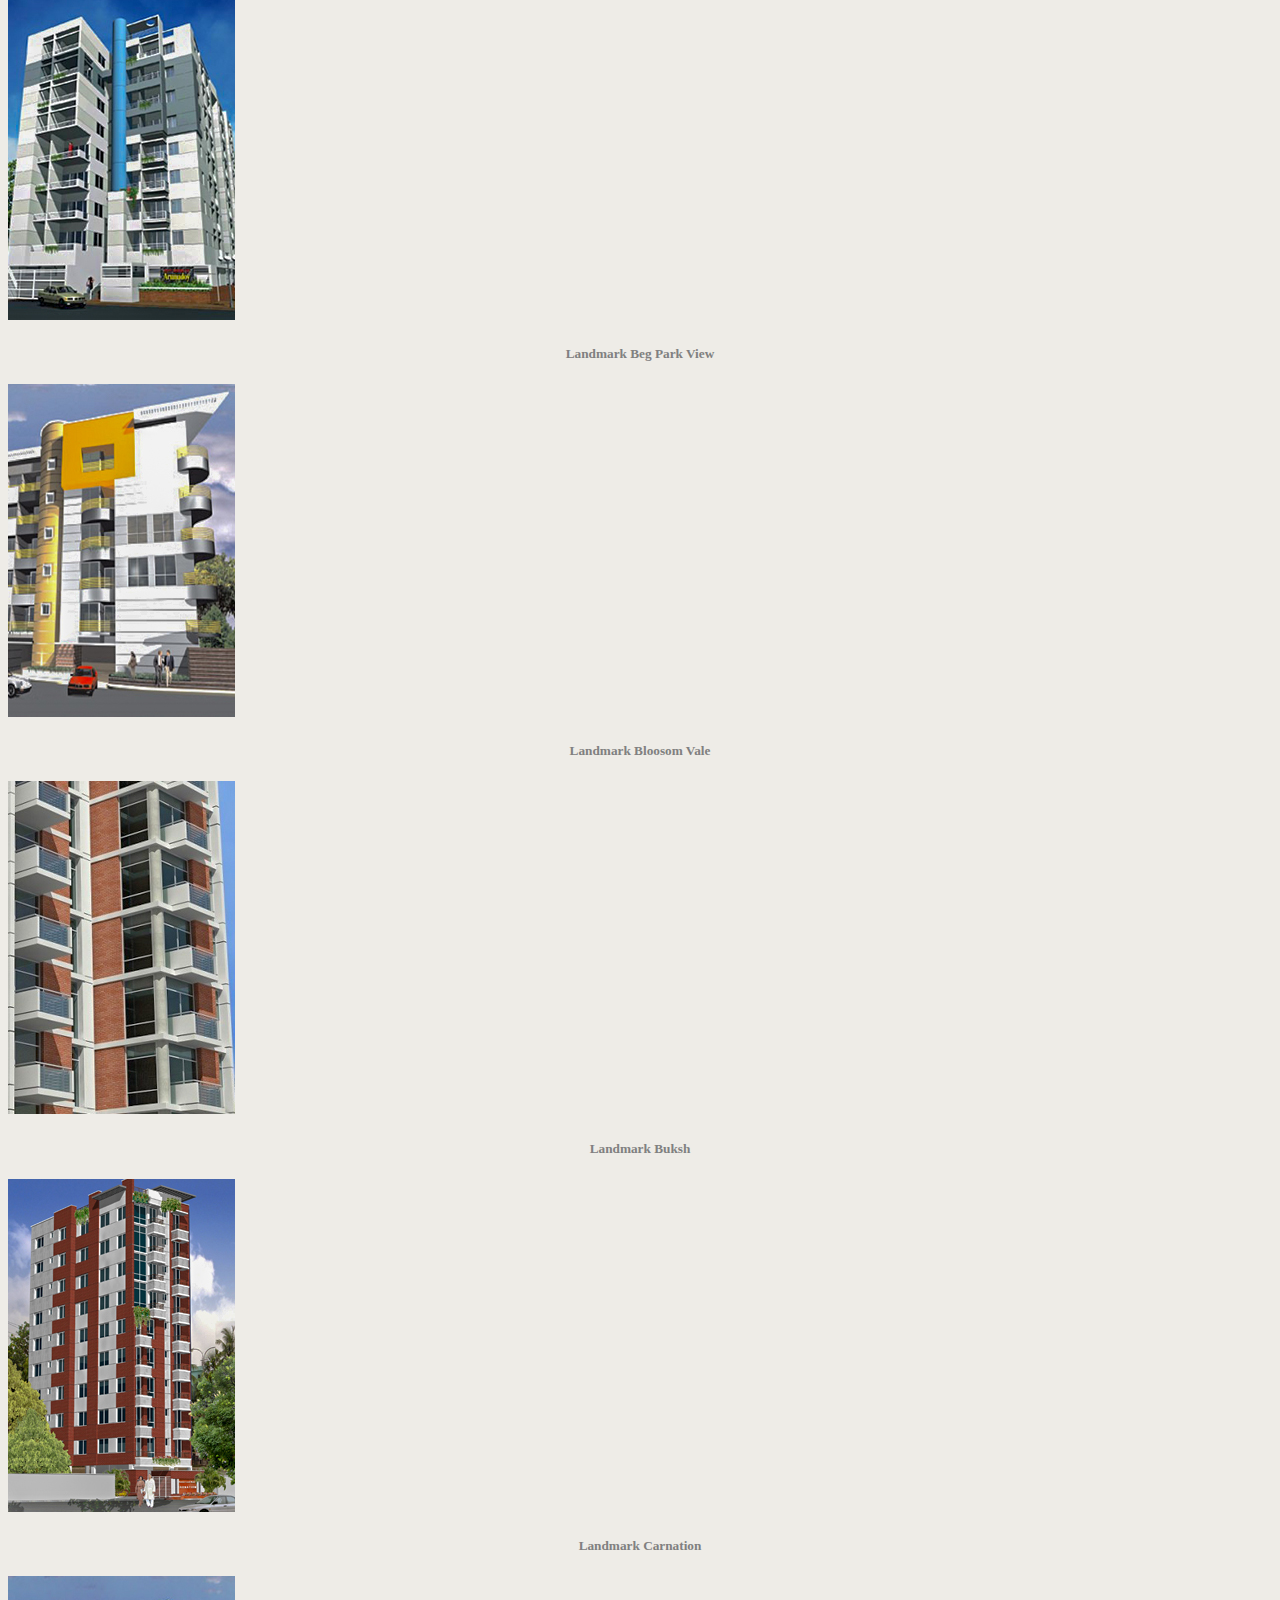
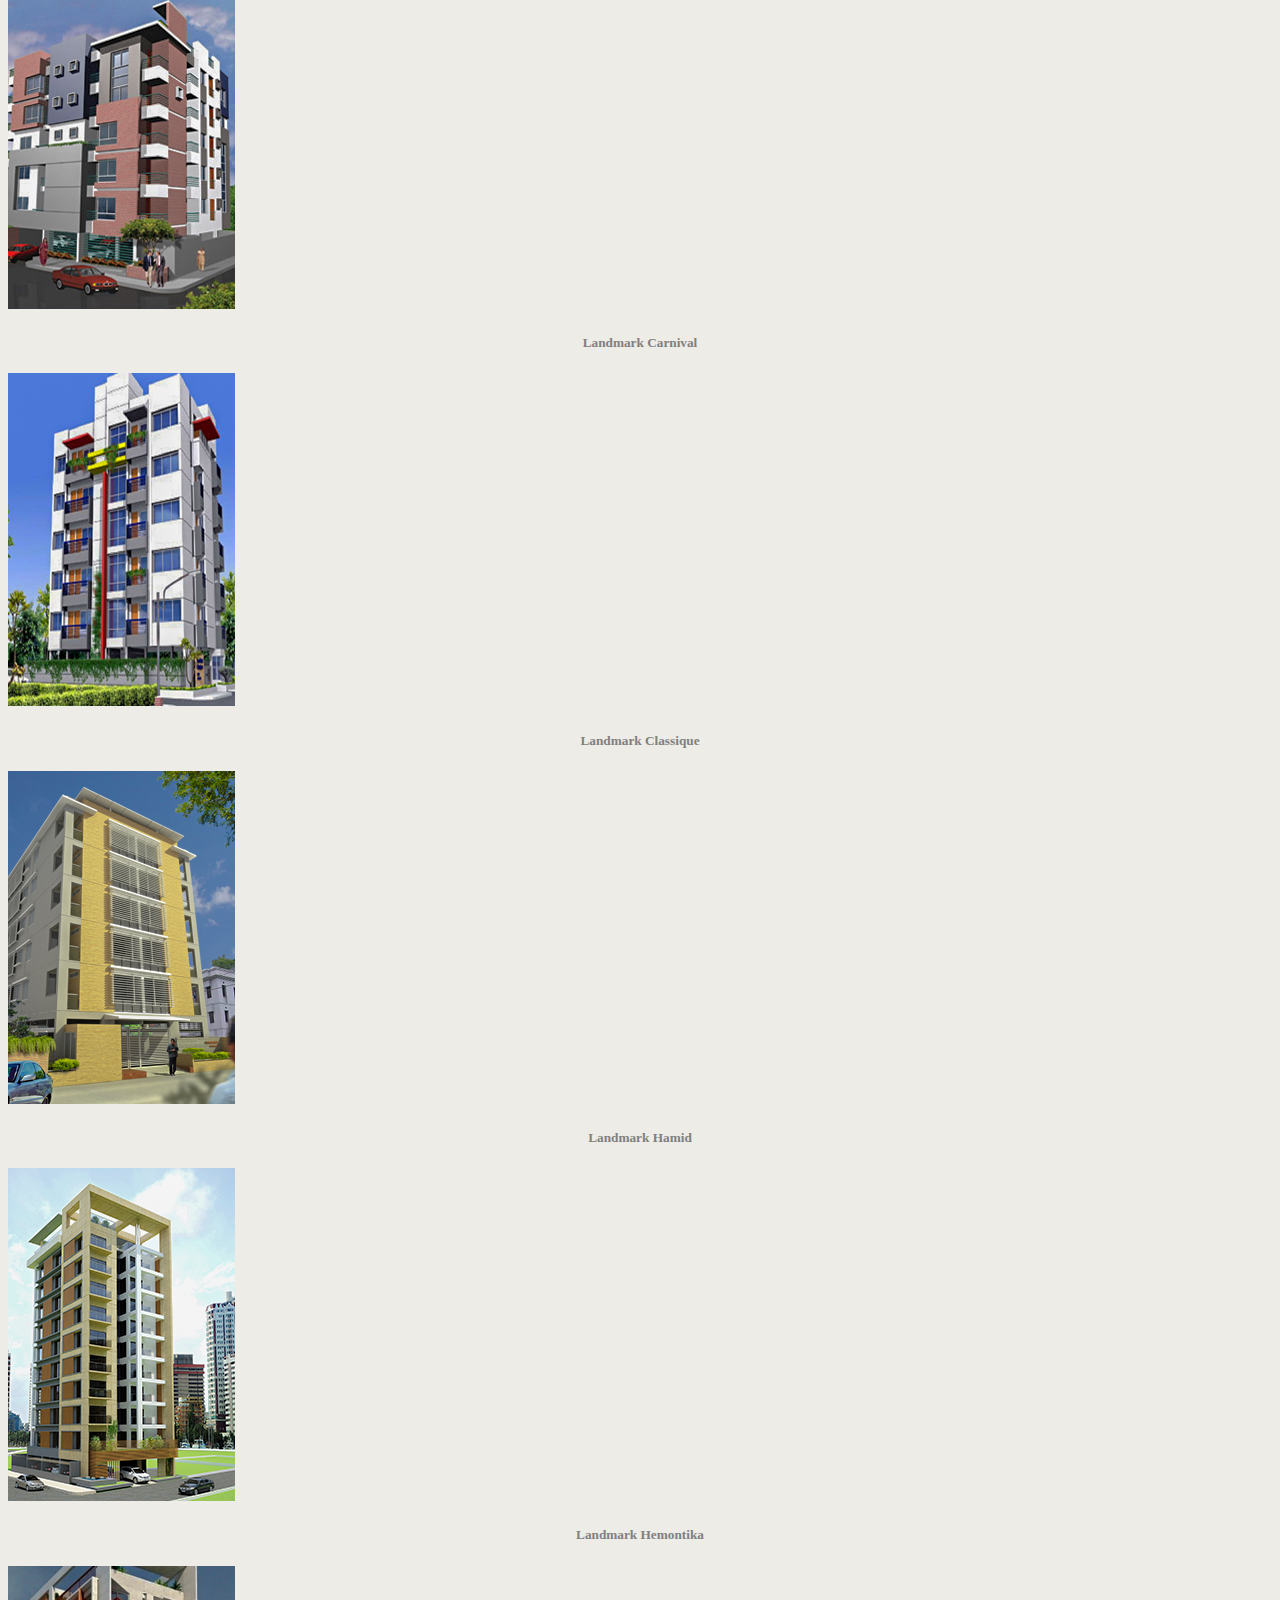
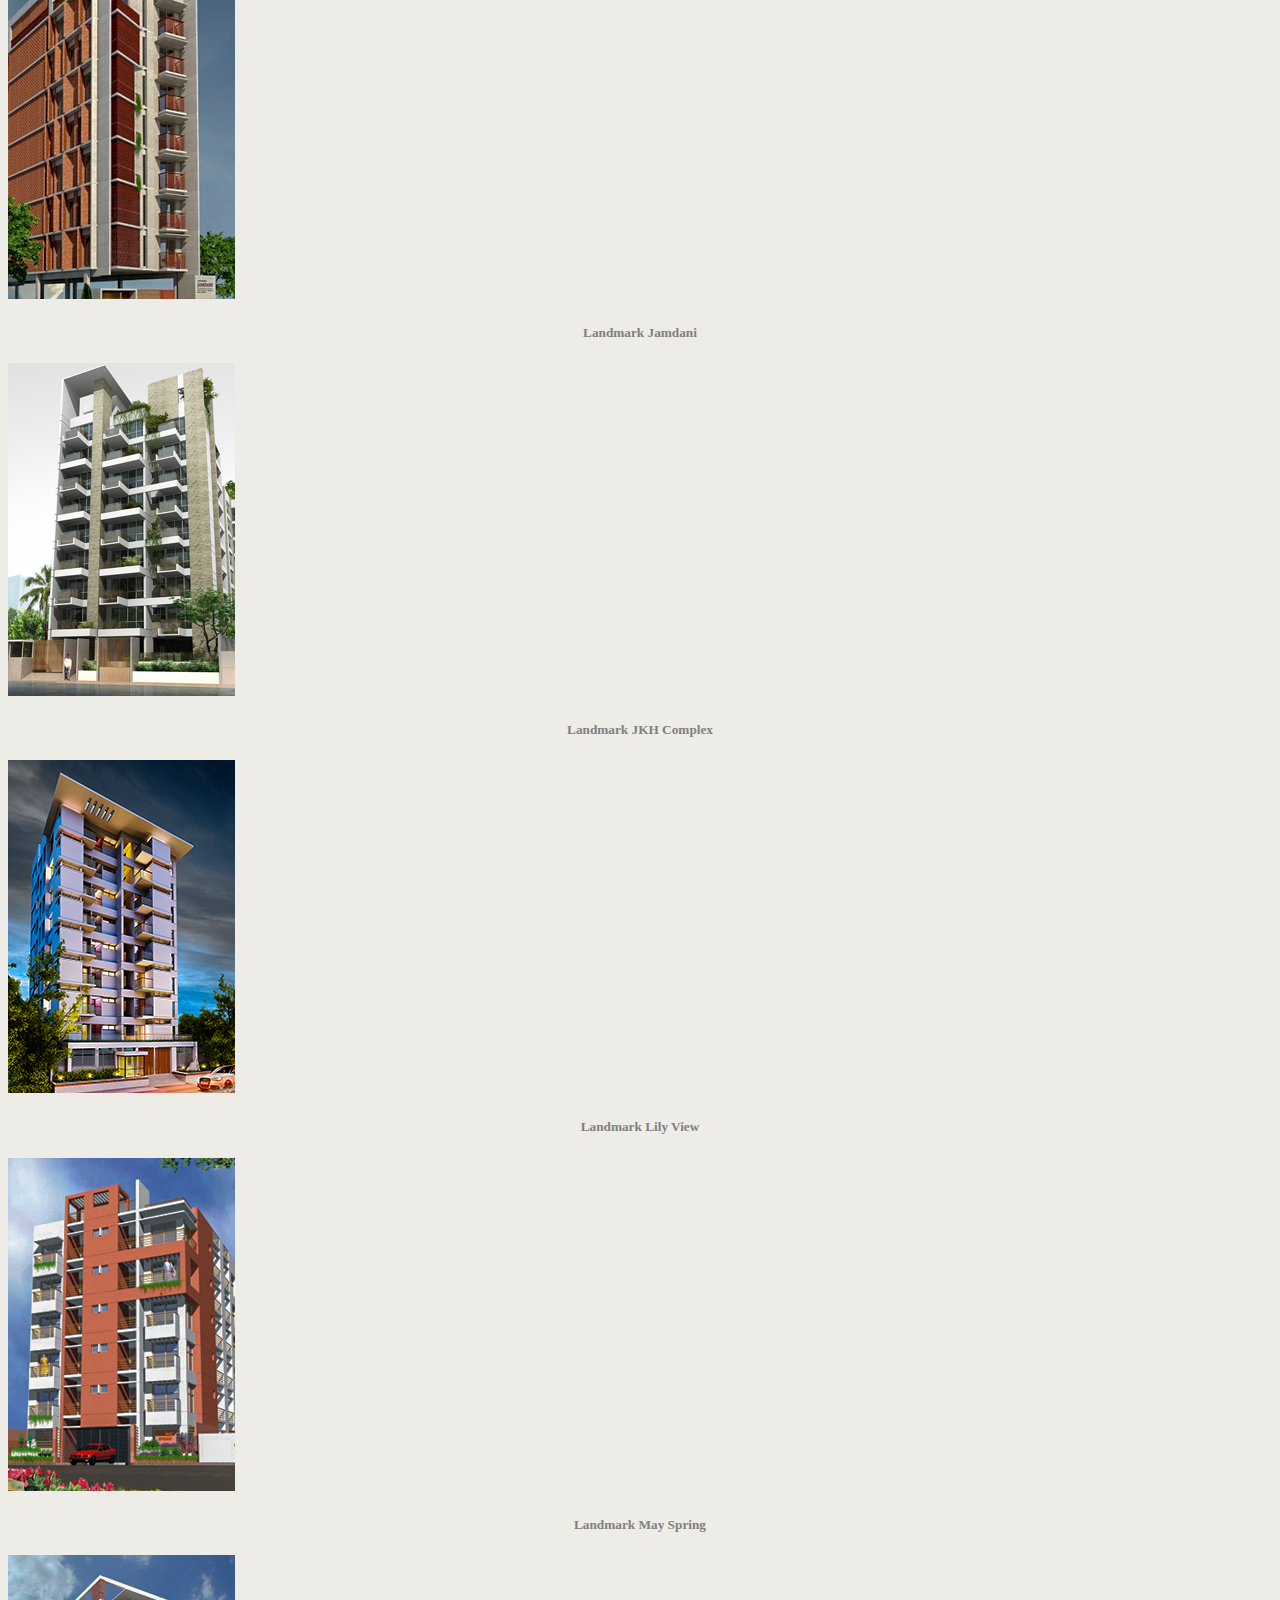
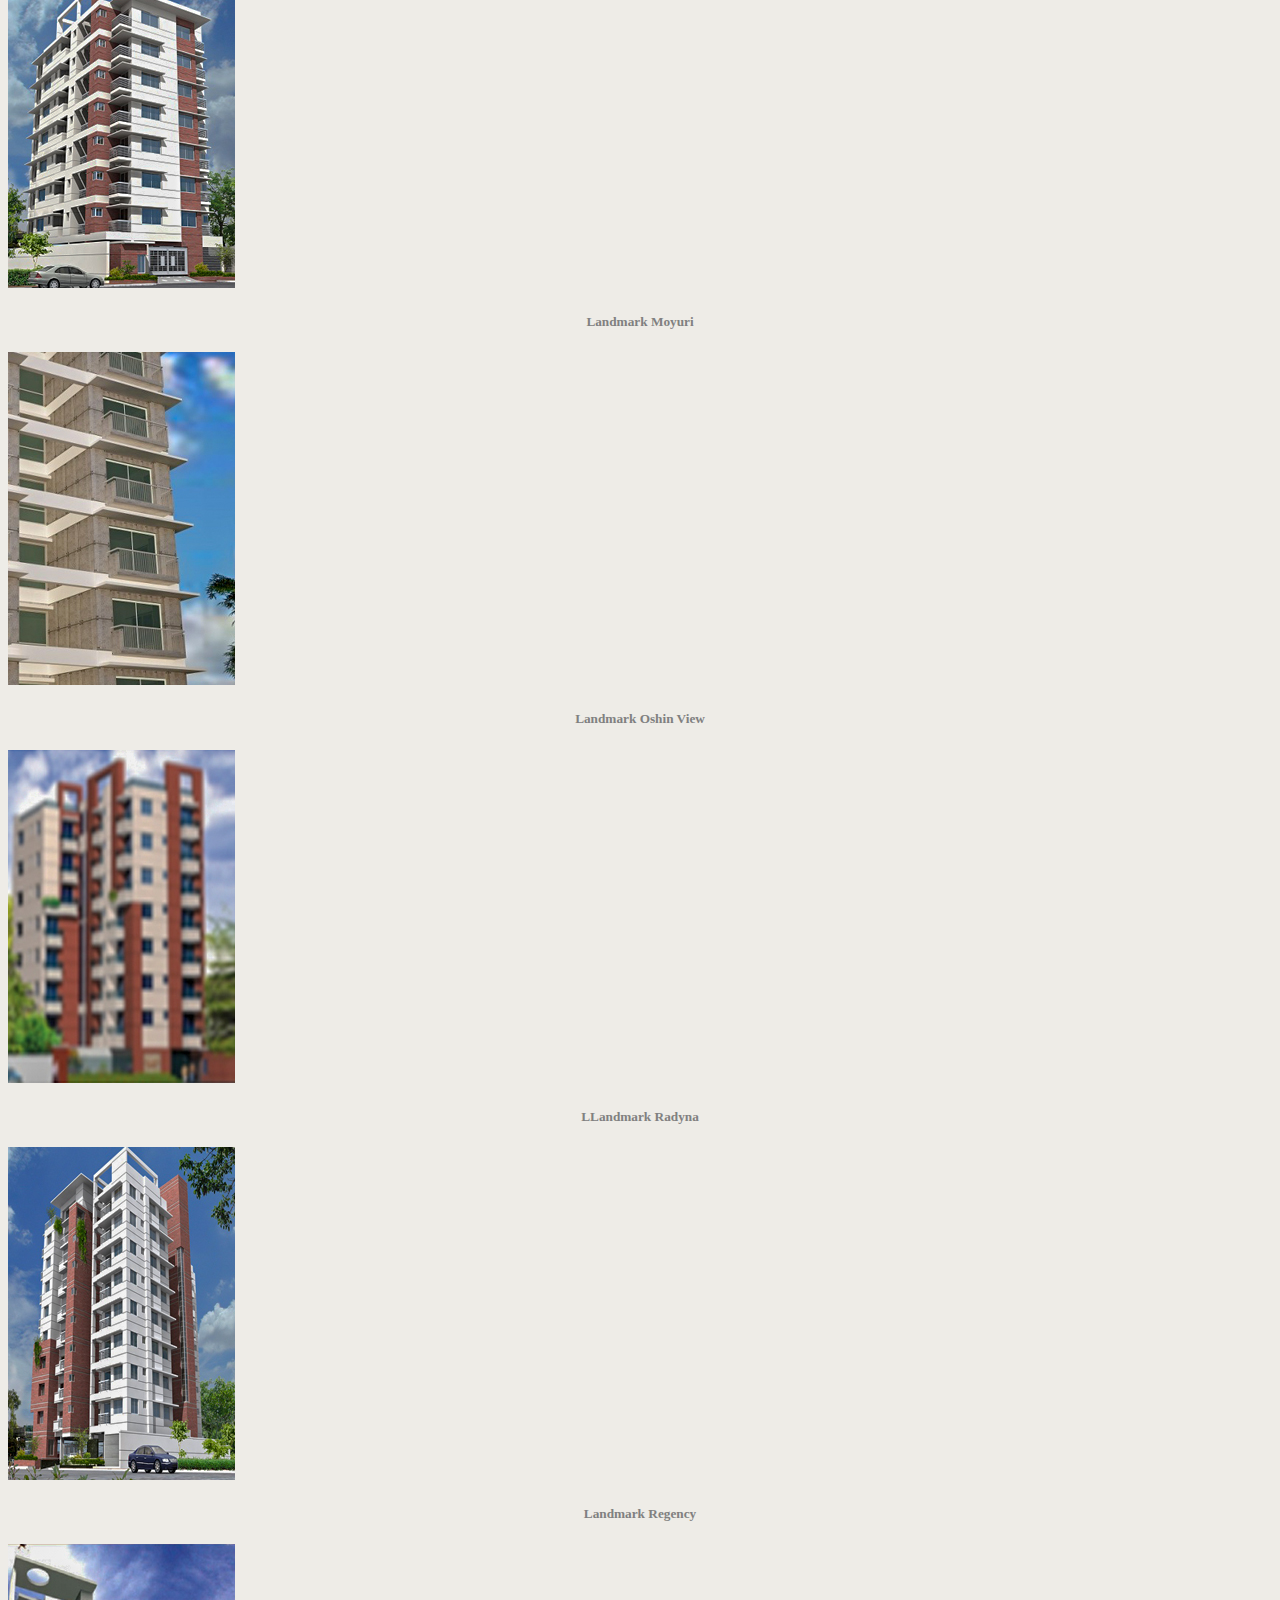
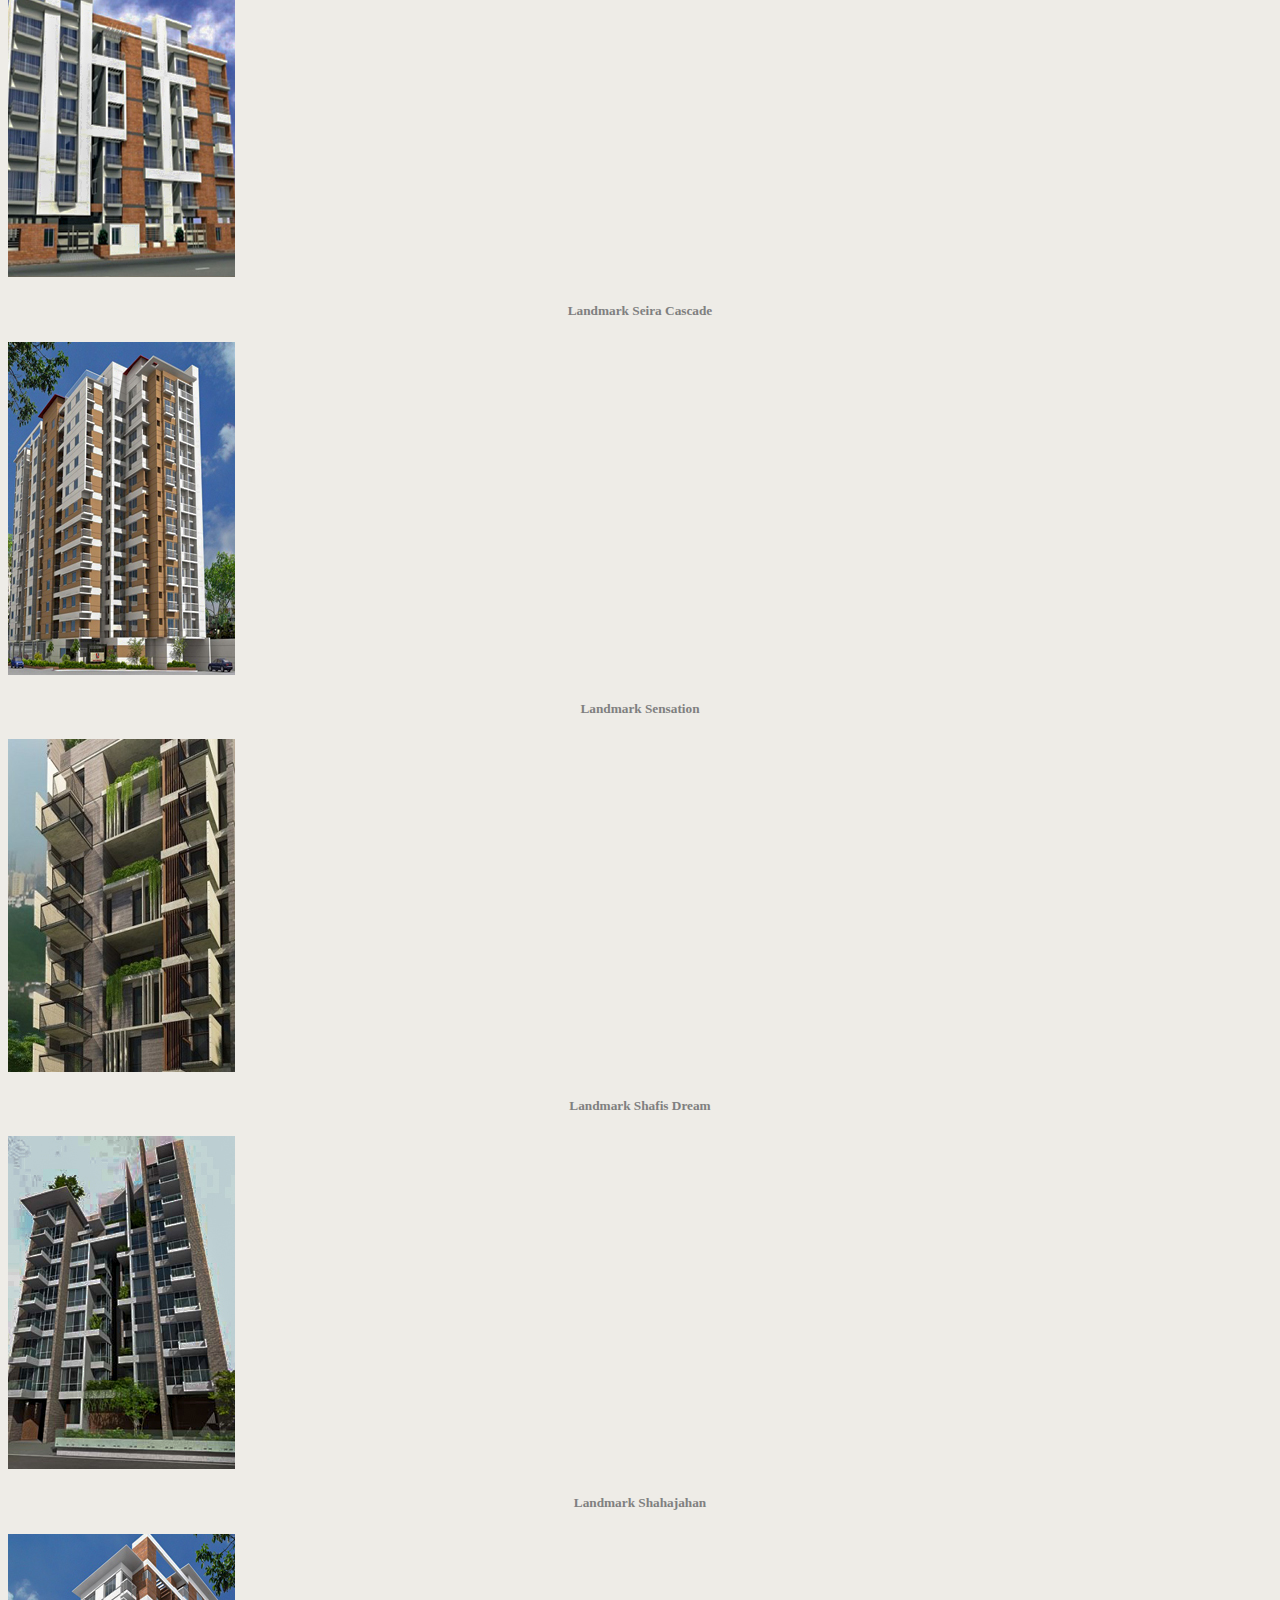
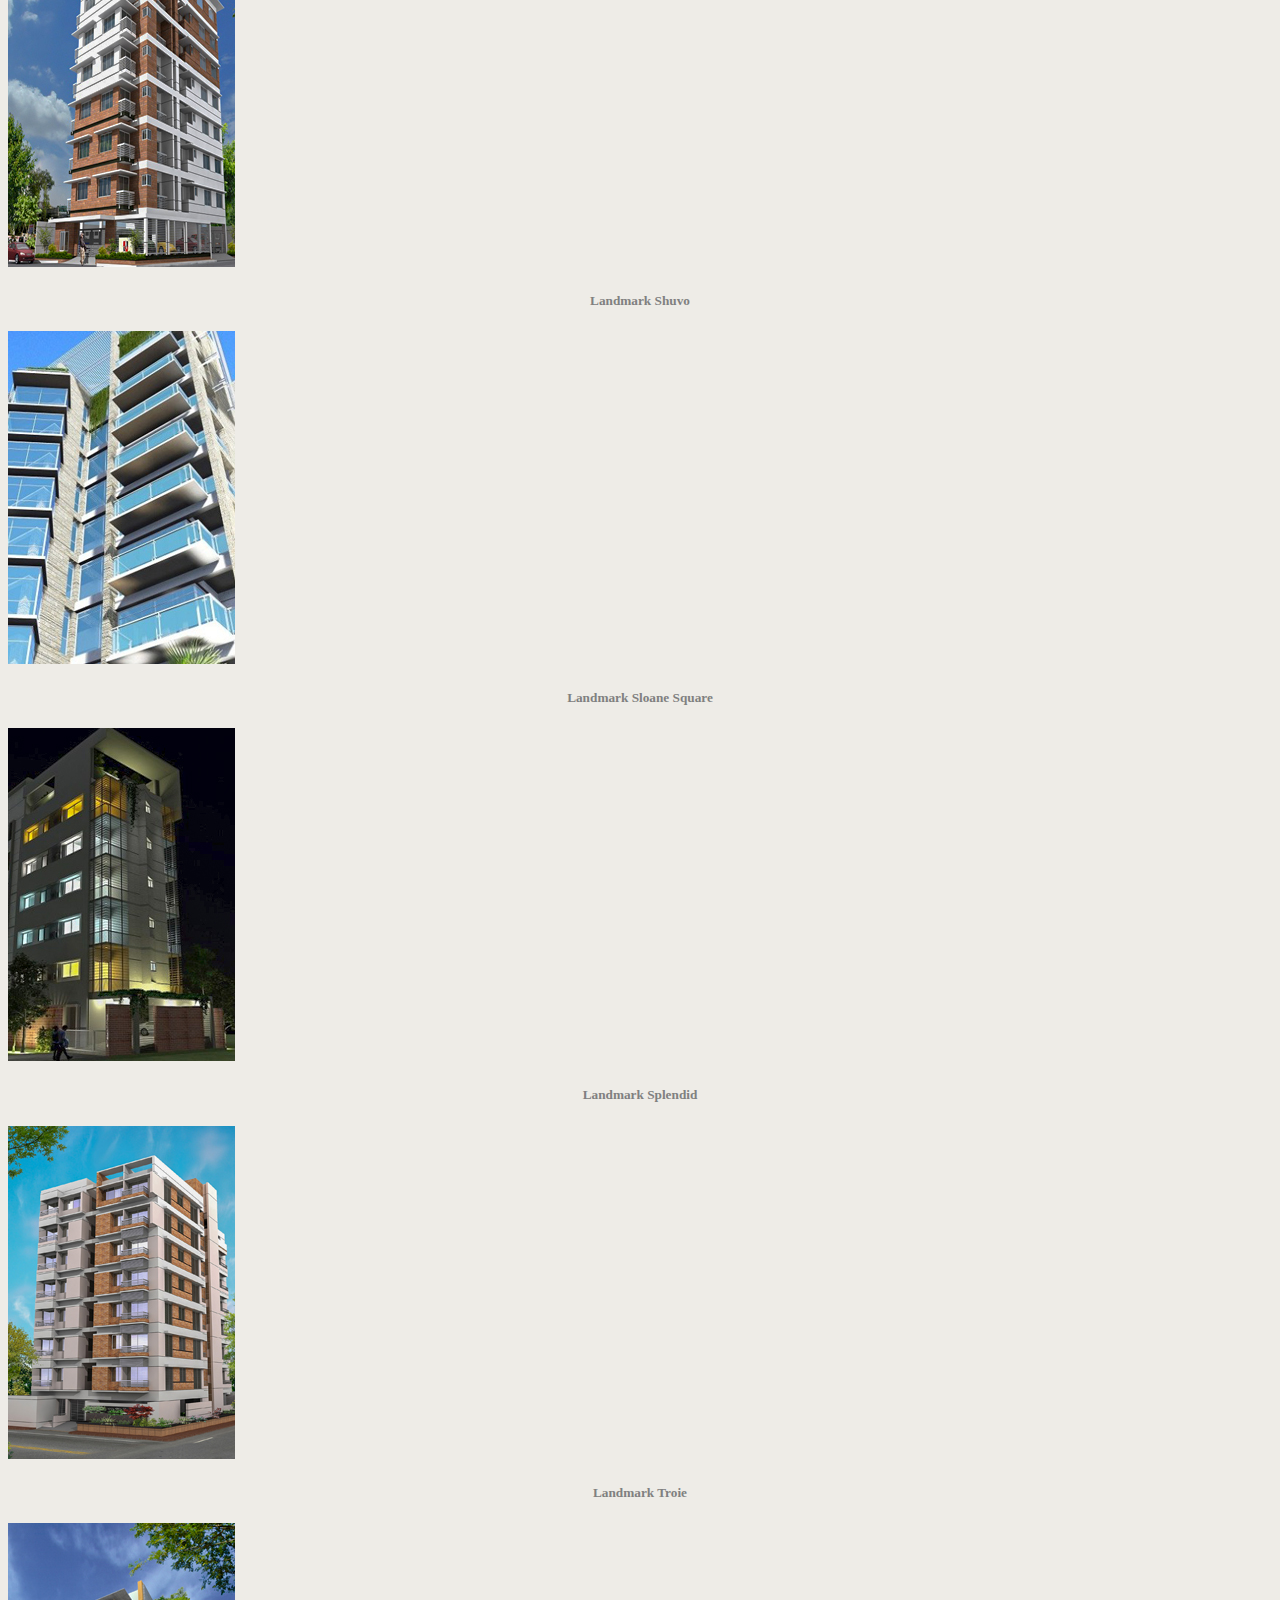
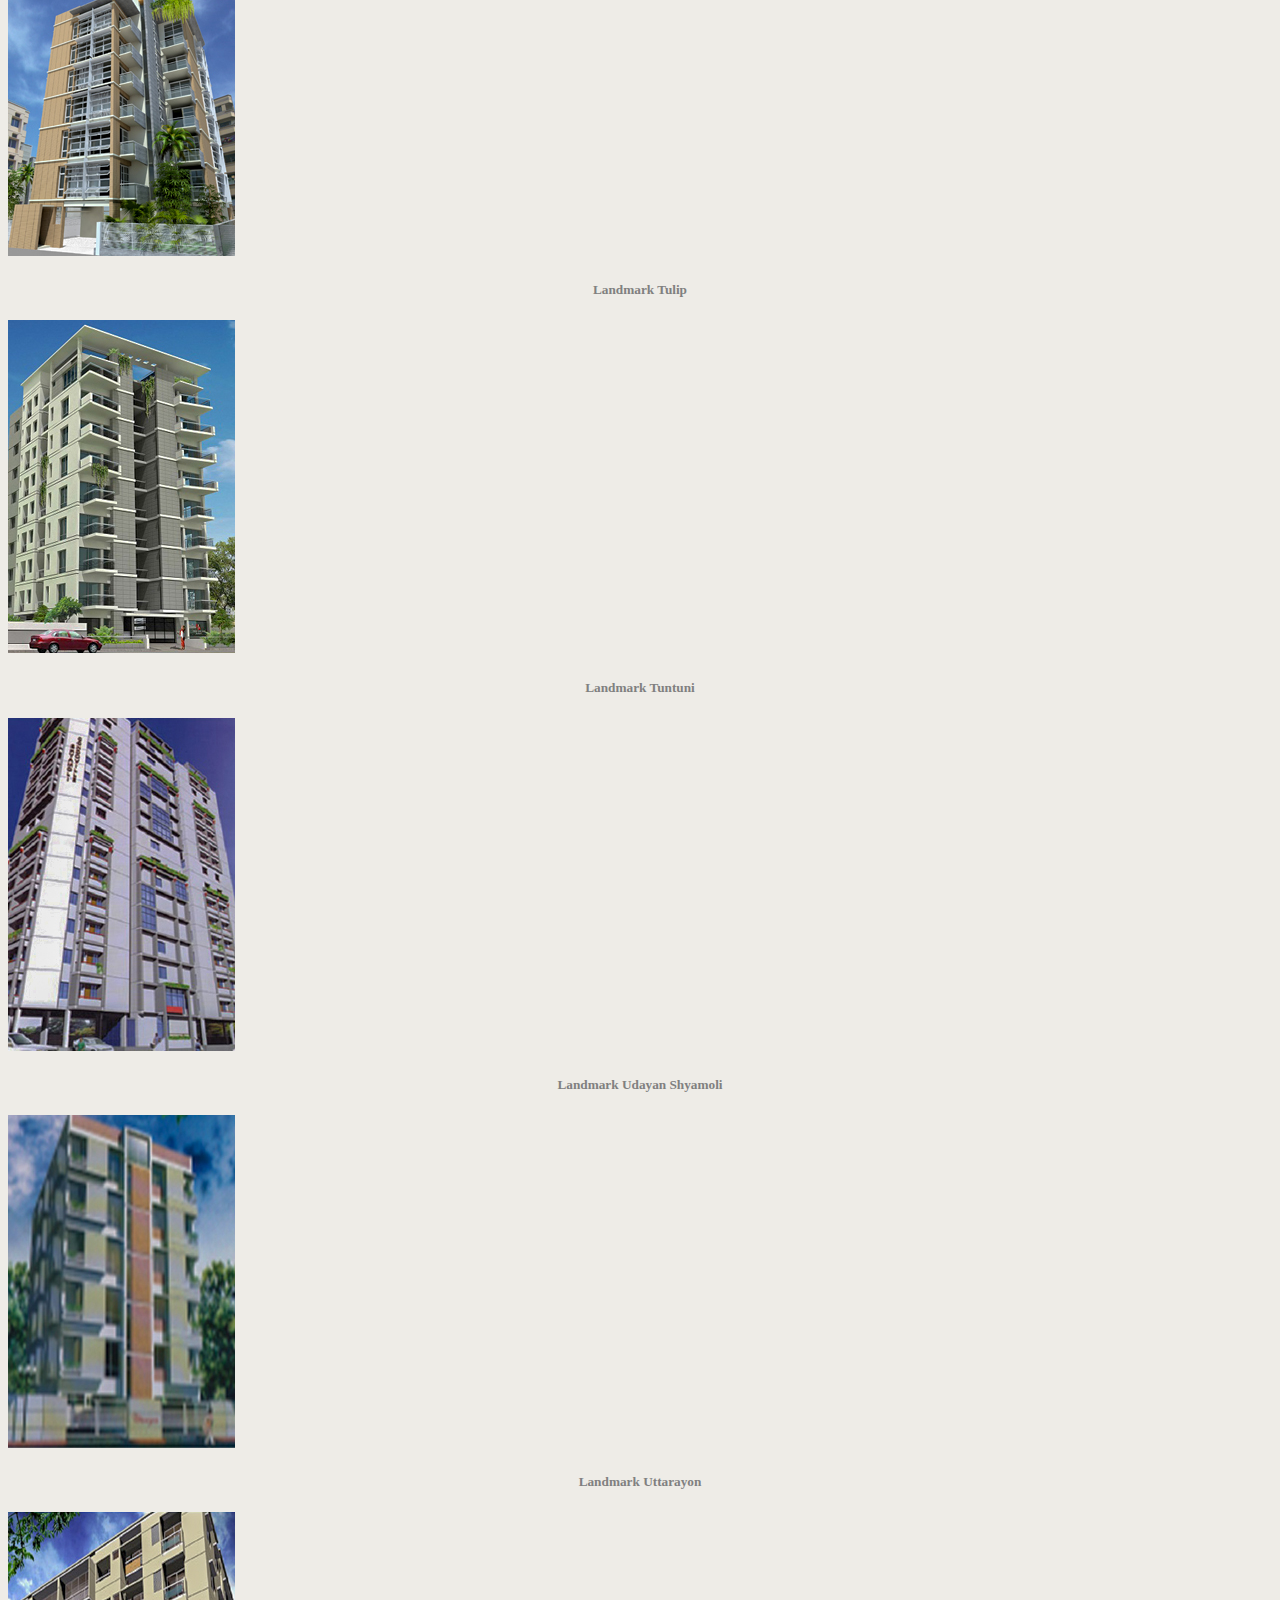
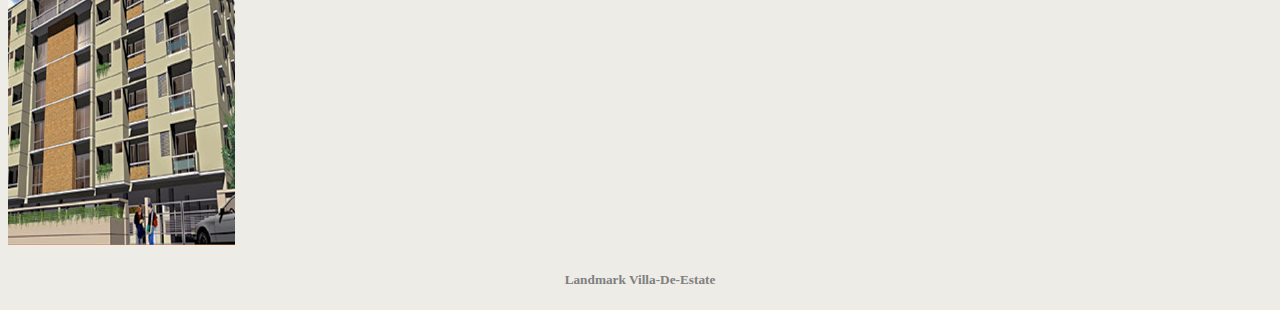
<file: Real/Compelete.html>
<!doctype html>
<html lang="en">
  <head>
    <!-- Required meta tags -->
    <meta charset="utf-8">
    <meta name="viewport" content="width=device-width, initial-scale=1">

    <!-- Bootstrap CSS -->
    <link href="https://cdn.jsdelivr.net/npm/bootstrap@5.0.0-beta1/dist/css/bootstrap.min.css" rel="stylesheet" integrity="sha384-giJF6kkoqNQ00vy+HMDP7azOuL0xtbfIcaT9wjKHr8RbDVddVHyTfAAsrekwKmP1" crossorigin="anonymous">
    <link rel="stylesheet" href="css/style.css">
    <link rel="stylesheet" href="https://pro.fontawesome.com/releases/v5.10.0/css/all.css"
     integrity="sha384-AYmEC3Yw5cVb3ZcuHtOA93w35dYTsvhLPVnYs9eStHfGJvOvKxVfELGroGkvsg+p" crossorigin="anonymous" />
    <title>Completed</title>
  </head>
  <body>
      
    <section class="container mt-5">
        
        
        <div class="row row-cols-1 row-cols-md-3 g-5">
            <div class="col">
                <div class="card">
                    
                    <div class="card shadow">
                        <img src="Image/pic21.jpg"
                            class="card-img rounded img-fluid"alt="..." >
                    </div>
                     <h5 class="card-title mt-3" style="text-align: center; color:gray"><span><i class="fas fa-map-marker-alt" style="color: #20804C;"></i> Landmark Borenno</span></h5>
                    
                </div>
            </div>
            <div class="col">
                <div class="card">
                    
                    <div class="card shadow">
                        <img src="Image/pic22.jpg"
                            class="card-img rounded img-fluid"alt="..." >
                    </div>
                    
                    <h5 class="card-title mt-3" style="text-align: center; color:gray"><span><i class="fas fa-map-marker-alt" style="color: #20804C;"></i> Landmark Ananda Kanan</span></h5>
                </div>
            </div>
            <div class="col">
                <div class="card">
                    
                    <div class="card shadow">
                        <img src="Image/pic2.3.jpg"
                            class="card-img rounded img-fluid"alt="..." >
                    </div>
                    
                    <h5 class="card-title mt-3" style="text-align: center; color:gray"><span><i class="fas fa-map-marker-alt" style="color: #20804C;"></i> Landmark Anamika</span></h5>
                </div>
            </div>
            
        </div>

    </section>
    <section class="container mt-5">
        
        
        <div class="row row-cols-1 row-cols-md-3 g-5">
            <div class="col">
                <div class="card">
                    
                    <div class="card shadow">
                        <img src="Image/pic2.4.png"
                            class="card-img rounded img-fluid"alt="..." >
                    </div>
                    
                    <h5 class="card-title mt-3" style="text-align: center; color:gray"><span><i class="fas fa-map-marker-alt" style="color: #20804C;"></i> Landmark Anjuman</span></h5>
                </div>
            </div>
            <div class="col">
                <div class="card">
                    
                    <div class="card shadow">
                        <img src="Image/pic2.5.jpg"
                            class="card-img rounded img-fluid"alt="..." >
                    </div>
                    <h5 class="card-title mt-3" style="text-align: center; color:gray"><span><i class="fas fa-map-marker-alt" style="color: #20804C;"></i> Landmark Anwar Tower</span></h5>
                 
                </div>
            </div>
            <div class="col">
                <div class="card">
                    
                    <div class="card shadow">
                        <img src="Image/pic2.6.jpg"
                            class="card-img rounded img-fluid"alt="..." >
                    </div>
                    <h5 class="card-title mt-3" style="text-align: center; color:gray"><span><i class="fas fa-map-marker-alt" style="color: #20804C;"></i> Landmark Ameen</span></h5>
                  
                </div>
            </div>
            
        </div>

    </section>
    <section class="container mt-5">
        
        
        <div class="row row-cols-1 row-cols-md-3 g-5">
            <div class="col">
                <div class="card">
                    
                    <div class="card shadow">
                        <img src="Image/pic2.7.jpg"
                            class="card-img rounded img-fluid"alt="..." >
                    </div>
                    <h5 class="card-title mt-3" style="text-align: center; color:gray"><span><i class="fas fa-map-marker-alt" style="color: #20804C;"></i> Landmark Arunalo</span></h5>
                    
                </div>
            </div>
            <div class="col">
                <div class="card">
                    
                    <div class="card shadow">
                        <img src="Image/pic2.8.jpg"
                            class="card-img rounded img-fluid"alt="..." >
                    </div>
                    <h5 class="card-title mt-3" style="text-align: center; color:gray"><span><i class="fas fa-map-marker-alt" style="color: #20804C;"></i> Landmark Arunima</span></h5>
                   
                </div>
            </div>
            <div class="col">
                <div class="card">
                    
                    <div class="card shadow">
                        <img src="Image/pic2.9.jpg"
                            class="card-img rounded img-fluid" alt="..." >
                    </div>
                    <h5 class="card-title mt-3" style="text-align: center; color:gray"><span><i class="fas fa-map-marker-alt" style="color: #20804C;"></i> Landmark Beg Park View</span></h5>
                    
                </div>
            </div>
            
        </div>

    </section>
    <section class="container mt-5">
        
        
        <div class="row row-cols-1 row-cols-md-3 g-5">
            <div class="col">
                <div class="card">
                    
                    <div class="card shadow">
                        <img src="Image/picture1.1.jpg"
                            class="card-img rounded img-fluid"alt="..." >
                    </div>
                    <h5 class="card-title mt-3" style="text-align: center; color:gray"><span><i class="fas fa-map-marker-alt" style="color: #20804C;"></i> Landmark Bloosom Vale</span></h5>
                    
                </div>
            </div>
            <div class="col">
                <div class="card">
                    
                    <div class="card shadow">
                        <img src="Image/picture1.2.jpg"
                            class="card-img rounded img-fluid"alt="..." >
                    </div>
                    <h5 class="card-title mt-3" style="text-align: center; color:gray"><span><i class="fas fa-map-marker-alt" style="color: #20804C;"></i> Landmark Buksh</span></h5>
                    
                </div>
            </div>
            <div class="col">
                <div class="card">
                    
                    <div class="card shadow">
                        <img src="Image/picture1.3.jpg"
                            class="card-img rounded img-fluid"  alt="...">
                    </div>
                    <h5 class="card-title mt-3" style="text-align: center; color:gray"><span><i class="fas fa-map-marker-alt" style="color: #20804C;"></i> Landmark Carnation</span></h5>
                    
                </div>
            </div>
            
        </div>

    </section>
    <section class="container mt-5">
        
        
        <div class="row row-cols-1 row-cols-md-3 g-5">
            <div class="col">
                <div class="card">
                    
                    <div class="card shadow">
                        <img src="Image/pic2.1.jpg"
                            class="card-img rounded img-fluid"alt="..." >
                    </div>
                    <h5 class="card-title mt-3" style="text-align: center; color:gray"><span><i class="fas fa-map-marker-alt" style="color: #20804C;"></i> Landmark Carnival</span></h5>
                   
                </div>
            </div>
            <div class="col">
                <div class="card">
                    
                    <div class="card shadow">
                        <img src="Image/picture2.2.jpg"
                            class="card-img rounded img-fluid"alt="..." >
                    </div>
                    <h5 class="card-title mt-3" style="text-align: center; color:gray"><span><i class="fas fa-map-marker-alt" style="color: #20804C;"></i> Landmark Classique</span></h5>
                    

                </div>
            </div>
            <div class="col">
                <div class="card">
                    
                    <div class="card shadow">
                        <img src="Image/Picture2.3.jpg"
                            class="card-img rounded img-fluid"  alt="...">
                    </div>
                    <h5 class="card-title mt-3" style="text-align: center; color:gray"><span><i class="fas fa-map-marker-alt" style="color: #20804C;"></i> Landmark Hamid</span></h5>
                    
                </div>
            </div>
            
        </div>

    </section>
    <section class="container mt-5">
        
        
        <div class="row row-cols-1 row-cols-md-3 g-5">
            <div class="col">
                <div class="card">
                    
                    <div class="card shadow">
                        <img src="Image/pic3.1.png"
                            class="card-img rounded img-fluid"alt="..." >
                    </div>
                    
                    <h5 class="card-title mt-3" style="text-align: center; color:gray"><span><i class="fas fa-map-marker-alt" style="color: #20804C;"></i> Landmark Hemontika</span></h5>
                </div>
            </div>
            <div class="col">
                <div class="card">
                    
                    <div class="card shadow">
                        <img src="Image/pic3.2.jpg"
                            class="card-img rounded img-fluid"alt="..." >
                    </div>
                    <h5 class="card-title mt-3" style="text-align: center; color:gray"><span><i class="fas fa-map-marker-alt" style="color: #20804C;"></i> Landmark Jamdani</span></h5>
                    

                </div>
            </div>
            <div class="col">
                <div class="card">
                    
                    <div class="card shadow">
                        <img src="Image/pic3.3.png"
                            class="card-img rounded img-fluid"  alt="...">
                    </div>
                    <h5 class="card-title mt-3" style="text-align: center; color:gray"><span><i class="fas fa-map-marker-alt" style="color: #20804C;"></i> Landmark JKH Complex</span></h5>
                   
                </div>
            </div>
            
        </div>

    </section>
    <section class="container mt-5">
        
        
        <div class="row row-cols-1 row-cols-md-3 g-5">
            <div class="col">
                <div class="card">
                    
                    <div class="card shadow">
                        <img src="Image/pic4.1.png"
                            class="card-img rounded img-fluid"alt="..." >
                    </div>
                    <h5 class="card-title mt-3" style="text-align: center; color:gray"><span><i class="fas fa-map-marker-alt" style="color: #20804C;"></i> Landmark Lily View</span></h5>
                   
                </div>
            </div>
            <div class="col">
                <div class="card">
                    
                    <div class="card shadow">
                        <img src="Image/pic4.2.jpg"
                            class="card-img rounded img-fluid"alt="..." >
                    </div>
                    <h5 class="card-title mt-3" style="text-align: center; color:gray"><span><i class="fas fa-map-marker-alt" style="color: #20804C;"></i> Landmark May Spring</span></h5>
                    
                </div>
            </div>
            <div class="col">
                <div class="card">
                    
                    <div class="card shadow">
                        <img src="Image/pic4.3.jpg"
                            class="card-img rounded img-fluid"  alt="...">
                    </div>
                    <h5 class="card-title mt-3" style="text-align: center; color:gray"><span><i class="fas fa-map-marker-alt" style="color: #20804C;"></i> Landmark Moyuri</span></h5>
                    
                </div>
            </div>
            
        </div>

    </section>
    <section class="container mt-5">
        
        
        <div class="row row-cols-1 row-cols-md-3 g-5">
            <div class="col">
                <div class="card">
                    
                    <div class="card shadow">
                        <img src="Image/pic5.1.jpg"
                            class="card-img rounded img-fluid"alt="..." >
                    </div>
                    <h5 class="card-title mt-3" style="text-align: center; color:gray"><span><i class="fas fa-map-marker-alt" style="color: #20804C;"></i> Landmark Oshin View</span></h5>
                 
                </div>
            </div>
            <div class="col">
                <div class="card">
                    
                    <div class="card shadow">
                        <img src="Image/pic5.2.jpg"
                            class="card-img rounded img-fluid"alt="..." >
                    </div>
                    <h5 class="card-title mt-3" style="text-align: center; color:gray"><span><i class="fas fa-map-marker-alt" style="color: #20804C;"></i> LLandmark Radyna</span></h5>
                   
                </div>
            </div>
            <div class="col">
                <div class="card">
                    
                    <div class="card shadow">
                        <img src="Image/pic5.3.jpg"
                            class="card-img rounded img-fluid"  alt="...">
                    </div>
                    <h5 class="card-title mt-3" style="text-align: center; color:gray"><span><i class="fas fa-map-marker-alt" style="color: #20804C;"></i> Landmark Regency</span></h5>
                    
                </div>
            </div>
            
        </div>

    </section>
    <section class="container mt-5">
        
        
        <div class="row row-cols-1 row-cols-md-3 g-5">
            <div class="col">
                <div class="card">
                    
                    <div class="card shadow">
                        <img src="Image/pic6.1.jpg"
                            class="card-img rounded img-fluid"alt="..." >
                    </div>
                    <h5 class="card-title mt-3" style="text-align: center; color:gray"><span><i class="fas fa-map-marker-alt" style="color: #20804C;"></i> Landmark Seira Cascade</span></h5>
                  
                </div>
            </div>
            <div class="col">
                <div class="card">
                    
                    <div class="card shadow">
                        <img src="Image/pic6.2.jpg"
                            class="card-img rounded img-fluid"alt="..." >
                    </div>
                    <h5 class="card-title mt-3" style="text-align: center; color:gray"><span><i class="fas fa-map-marker-alt" style="color: #20804C;"></i> Landmark Sensation</span></h5>
                   
                </div>
            </div>
            <div class="col">
                <div class="card">
                    
                    <div class="card shadow">
                        <img src="Image/pic6.3.jpg"
                            class="card-img rounded img-fluid"  alt="...">
                    </div>
                    <h5 class="card-title mt-3" style="text-align: center; color:gray"><span><i class="fas fa-map-marker-alt" style="color: #20804C;"></i> Landmark Shafis Dream</span></h5>
                    
                </div>
            </div>
            
        </div>

    </section>
    <section class="container mt-5">
        
        
        <div class="row row-cols-1 row-cols-md-3 g-5">
            <div class="col">
                <div class="card">
                    
                    <div class="card shadow">
                        <img src="Image/pic7.1.jpg"
                            class="card-img rounded img-fluid"alt="..." >
                    </div>
                    <h5 class="card-title mt-3" style="text-align: center; color:gray"><span><i class="fas fa-map-marker-alt" style="color: #20804C;"></i> Landmark Shahajahan</span></h5>
                    
                </div>
            </div>
            <div class="col">
                <div class="card">
                    
                    <div class="card shadow">
                        <img src="Image/pic7.2.jpg"
                            class="card-img rounded img-fluid"alt="..." >
                    </div>
                    <h5 class="card-title mt-3" style="text-align: center; color:gray"><span><i class="fas fa-map-marker-alt" style="color: #20804C;"></i> Landmark Shuvo</span></h5>
                    
                </div>
            </div>
            <div class="col">
                <div class="card">
                    
                    <div class="card shadow">
                        <img src="Image/pic7.3.jpg"
                            class="card-img rounded img-fluid"  alt="...">
                    </div>
                    <h5 class="card-title mt-3" style="text-align: center; color:gray"><span><i class="fas fa-map-marker-alt" style="color: #20804C;"></i> Landmark Sloane Square</span></h5>
                    
                </div>
            </div>
            
        </div>

    </section>
    <section class="container mt-5">
        
        
        <div class="row row-cols-1 row-cols-md-3 g-5">
            <div class="col">
                <div class="card">
                    
                    <div class="card shadow">
                        <img src="Image/8.1.jpg"
                            class="card-img rounded img-fluid"alt="..." >
                    </div>
                    <h5 class="card-title mt-3" style="text-align: center; color:gray"><span><i class="fas fa-map-marker-alt" style="color: #20804C;"></i> Landmark Splendid</span></h5>
                    
                </div>
            </div>
            <div class="col">
                <div class="card">
                    
                    <div class="card shadow">
                        <img src="Image/Pic8.2.jpg"
                            class="card-img rounded img-fluid"alt="..." >
                    </div>
                     <h5 class="card-title mt-3" style="text-align: center; color:gray"><span><i class="fas fa-map-marker-alt" style="color: #20804C;"></i> Landmark Troie</span></h5>
                    
                </div>
            </div>
            <div class="col">
                <div class="card">
                    
                    <div class="card shadow">
                        <img src="Image/pic8.3.jpg"
                            class="card-img rounded img-fluid"  alt="...">
                    </div>
                    <h5 class="card-title mt-3" style="text-align: center; color:gray"><span><i class="fas fa-map-marker-alt" style="color: #20804C;"></i> Landmark Tulip</span></h5>
                    
                </div>
            </div>
            
        </div>

    </section>
    <section class="container mt-5">
        
        
        <div class="row row-cols-1 row-cols-md-3 g-5">
            <div class="col">
                <div class="card">
                    
                    <div class="card shadow">
                        <img src="Image/pic9.1.jpg"
                            class="card-img rounded img-fluid"alt="..." >
                    </div>
                    <h5 class="card-title mt-3" style="text-align: center; color:gray"><span><i class="fas fa-map-marker-alt" style="color: #20804C;"></i> Landmark Tuntuni</span></h5>
                    
                </div>
            </div>
            <div class="col">
                <div class="card">
                    
                    <div class="card shadow">
                        <img src="Image/pic9.2.jpg"
                            class="card-img rounded img-fluid"alt="..." >
                    </div>
                    <h5 class="card-title mt-3" style="text-align: center; color:gray"><span><i class="fas fa-map-marker-alt" style="color: #20804C;"></i> Landmark Udayan Shyamoli</span></h5>
                    
                </div>
            </div>
            <div class="col">
                <div class="card">
                    
                    <div class="card shadow">
                        <img src="Image/pic9.3.jpg"
                            class="card-img rounded img-fluid"  alt="...">
                    </div>
                    <h5 class="card-title mt-3" style="text-align: center; color:gray"><span><i class="fas fa-map-marker-alt" style="color: #20804C;"></i> Landmark Uttarayon</span></h5>
                    
                </div>
            </div>
            
        </div>

    </section>
    <section class="container mt-5">
        
        
        <div class="row row-cols-1 row-cols-md-3 g-5">
            <div class="col">
                <div class="card">
                    
                    <div class="card shadow">
                        <img src="Image/last.jpg"
                            class="card-img rounded img-fluid"  alt="...">
                    </div>
                    <h5 class="card-title mt-3" style="text-align: center; color:gray"><span><i class="fas fa-map-marker-alt" style="color: #20804C;"></i> Landmark Villa-De-Estate</span></h5>
                    
                </div>
            </div>
            
            
        </div>

    </section>
  



    <!-- Optional JavaScript; choose one of the two! -->

    <!-- Option 1: Bootstrap Bundle with Popper -->
    <script src="https://cdn.jsdelivr.net/npm/bootstrap@5.0.0-beta1/dist/js/bootstrap.bundle.min.js" integrity="sha384-ygbV9kiqUc6oa4msXn9868pTtWMgiQaeYH7/t7LECLbyPA2x65Kgf80OJFdroafW" crossorigin="anonymous"></script>

    <!-- Option 2: Separate Popper and Bootstrap JS -->
    <!--
    <script src="https://cdn.jsdelivr.net/npm/@popperjs/core@2.5.4/dist/umd/popper.min.js" integrity="sha384-q2kxQ16AaE6UbzuKqyBE9/u/KzioAlnx2maXQHiDX9d4/zp8Ok3f+M7DPm+Ib6IU" crossorigin="anonymous"></script>
    <script src="https://cdn.jsdelivr.net/npm/bootstrap@5.0.0-beta1/dist/js/bootstrap.min.js" integrity="sha384-pQQkAEnwaBkjpqZ8RU1fF1AKtTcHJwFl3pblpTlHXybJjHpMYo79HY3hIi4NKxyj" crossorigin="anonymous"></script>
    -->
  </body>
</html>
</file>
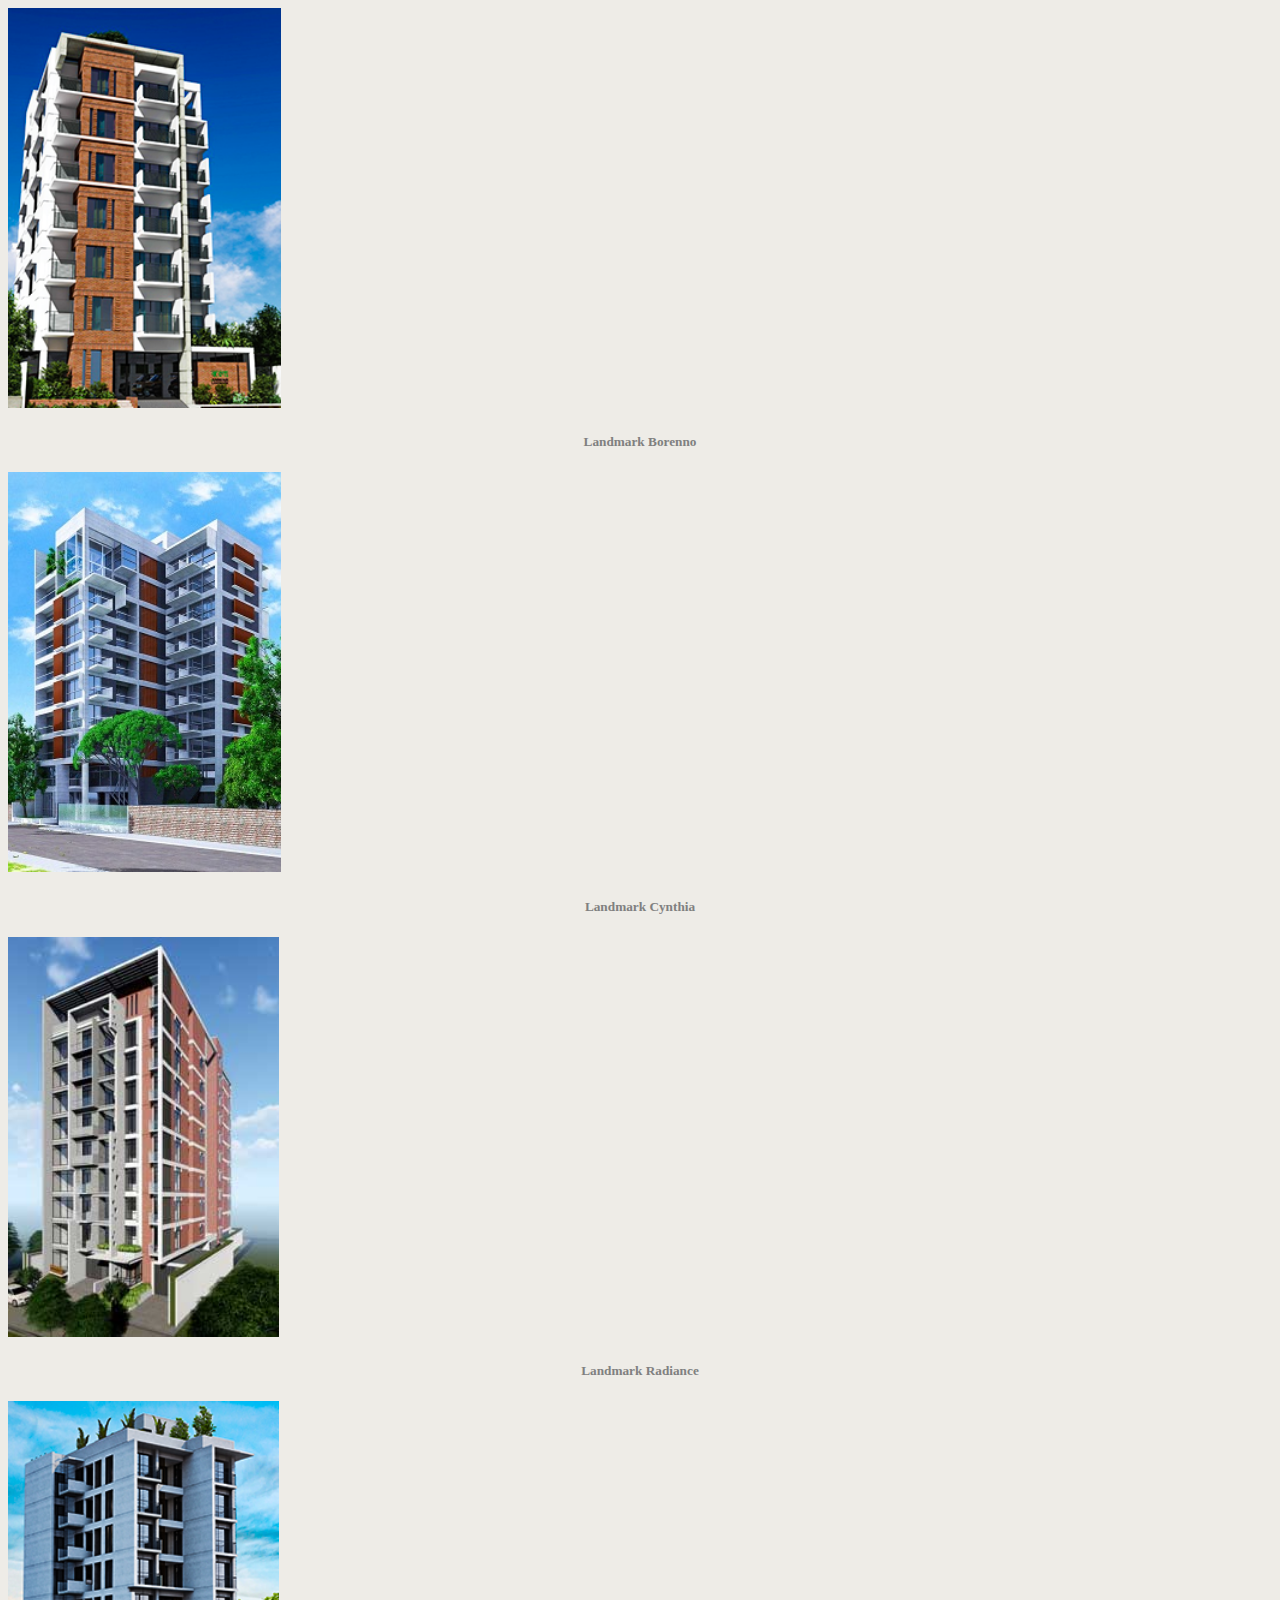
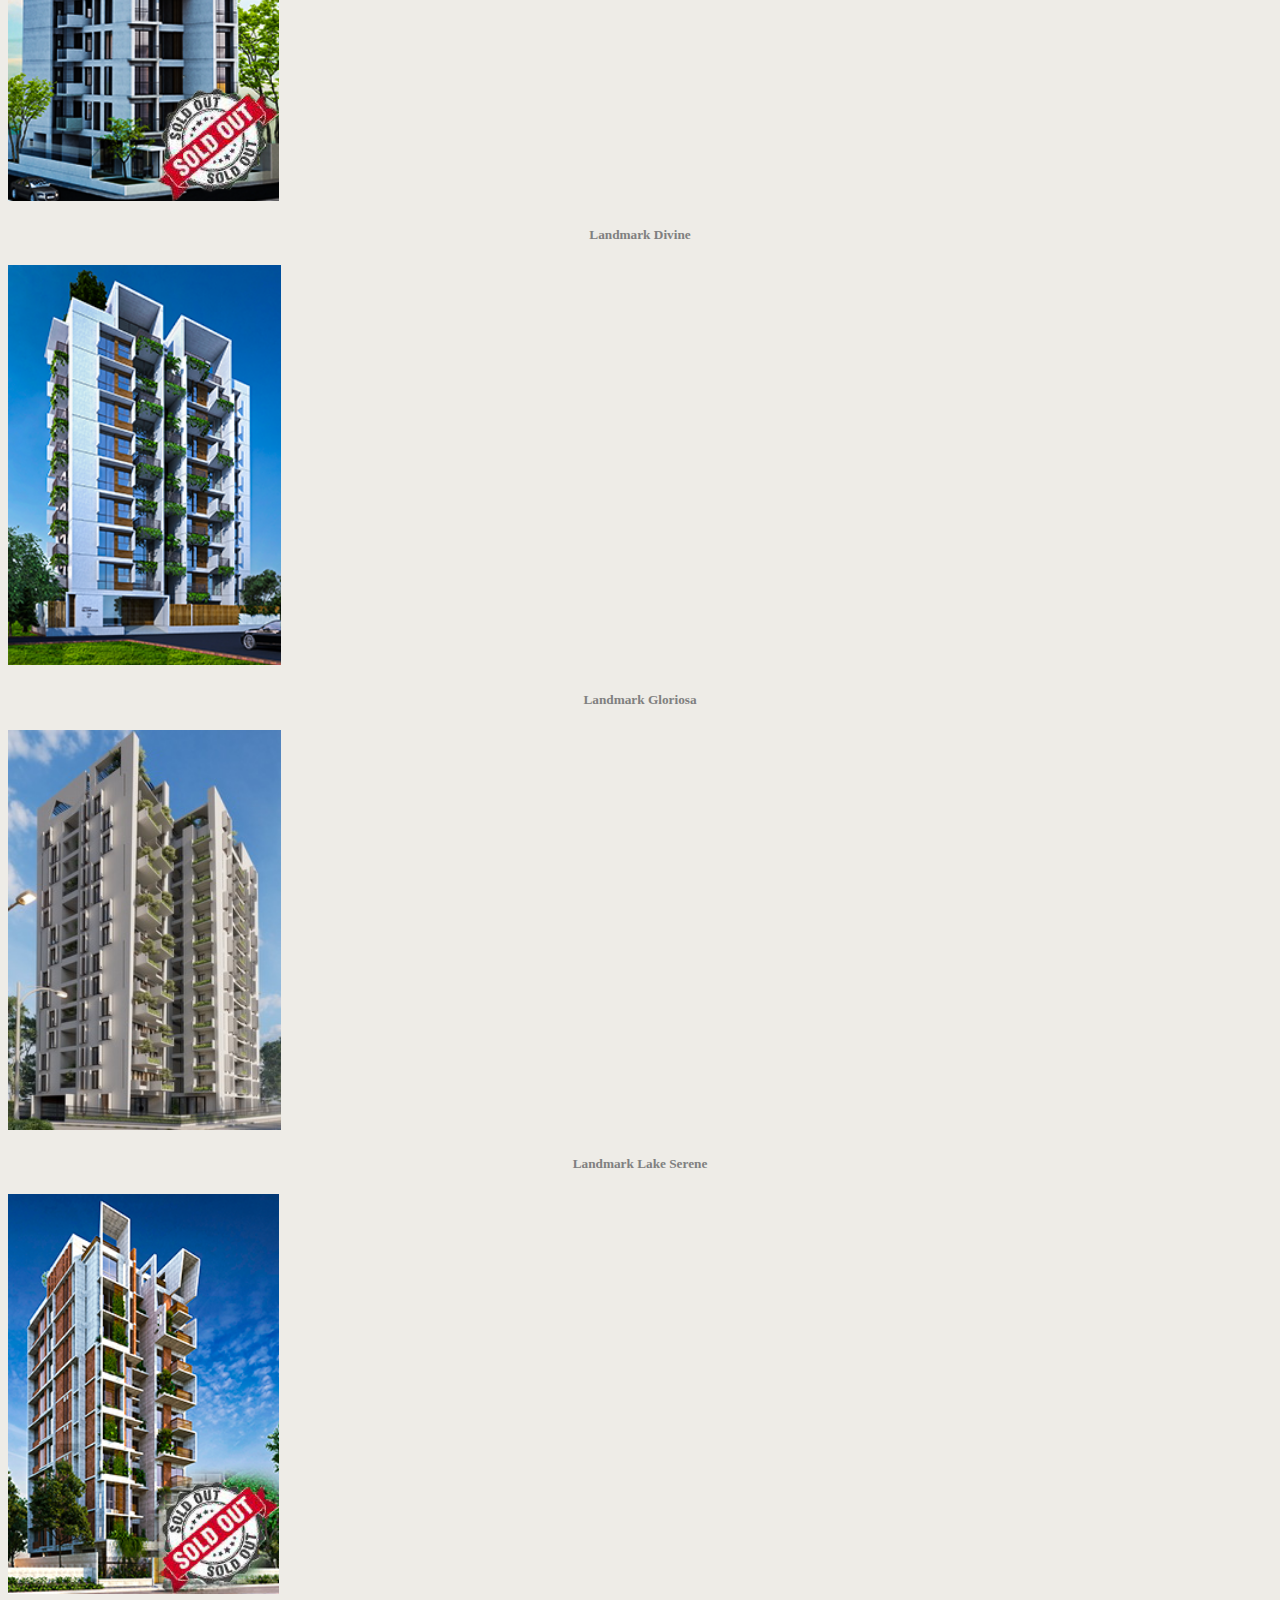
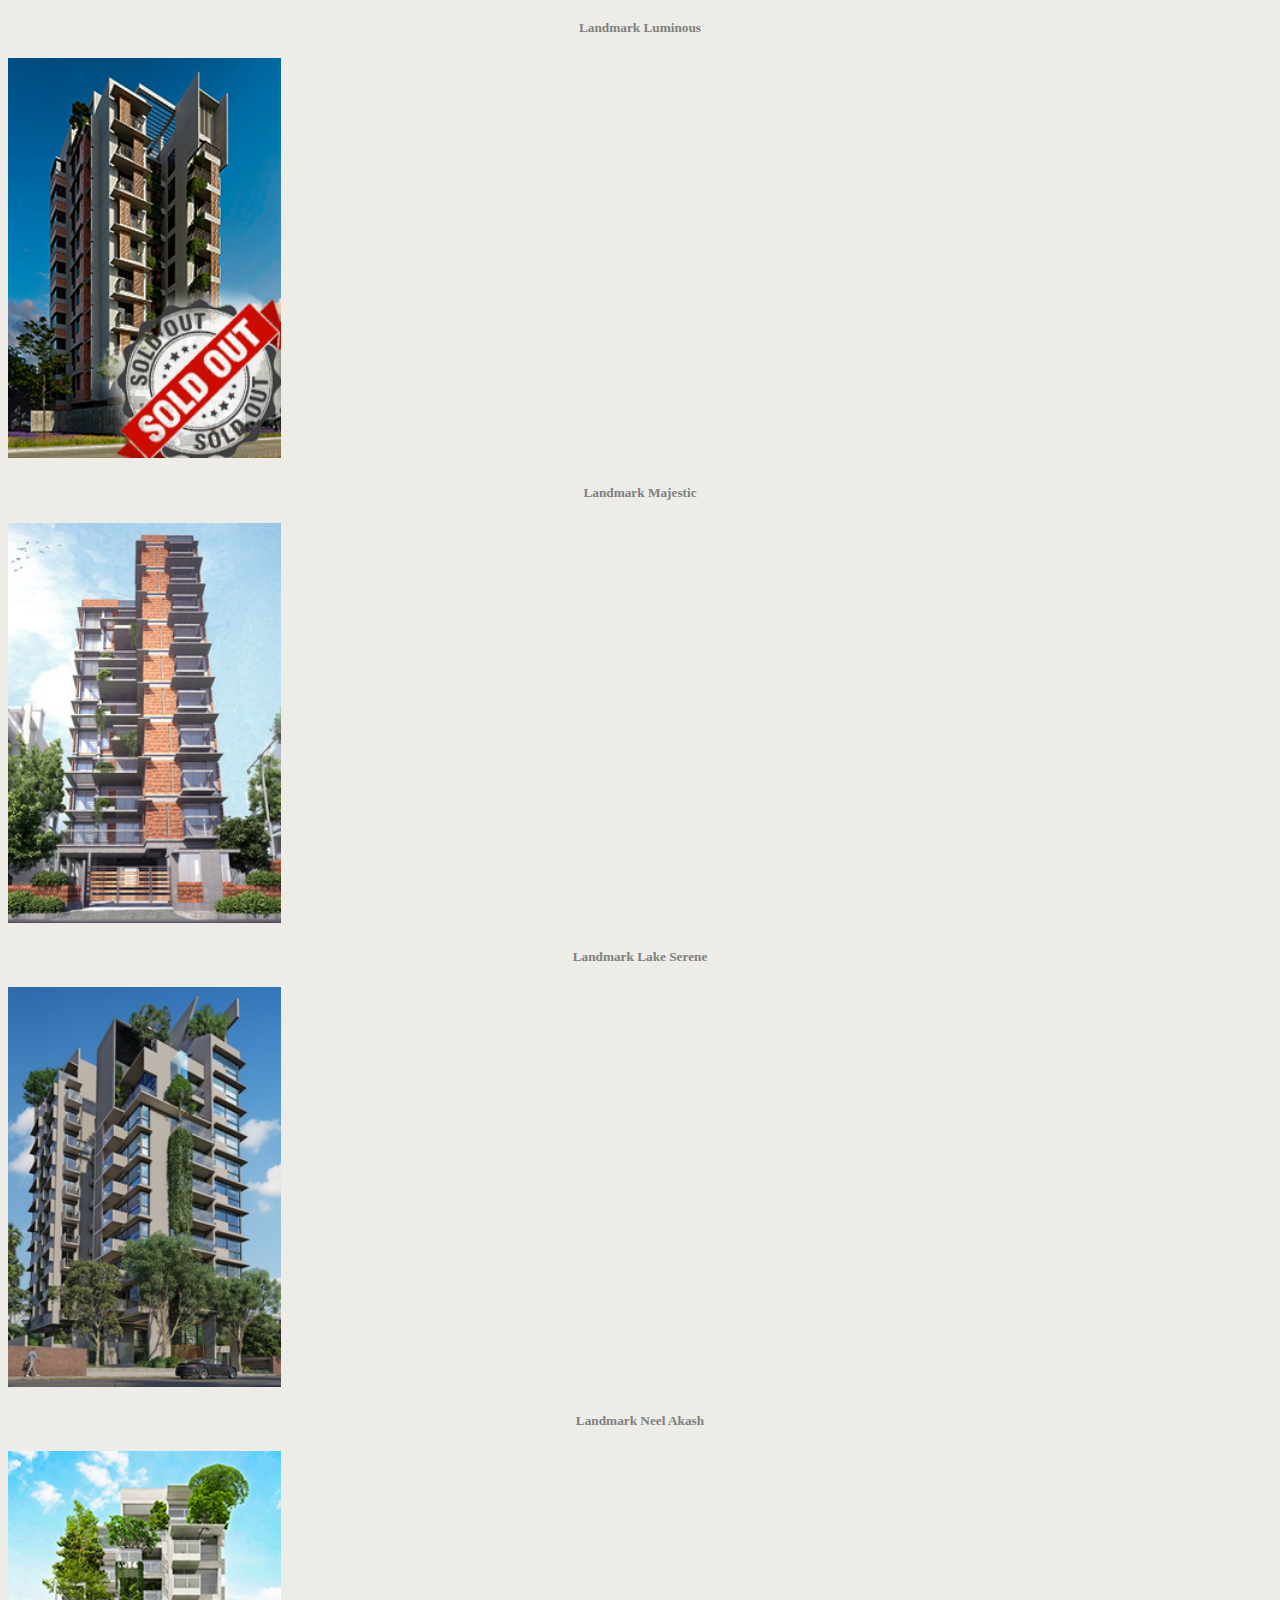
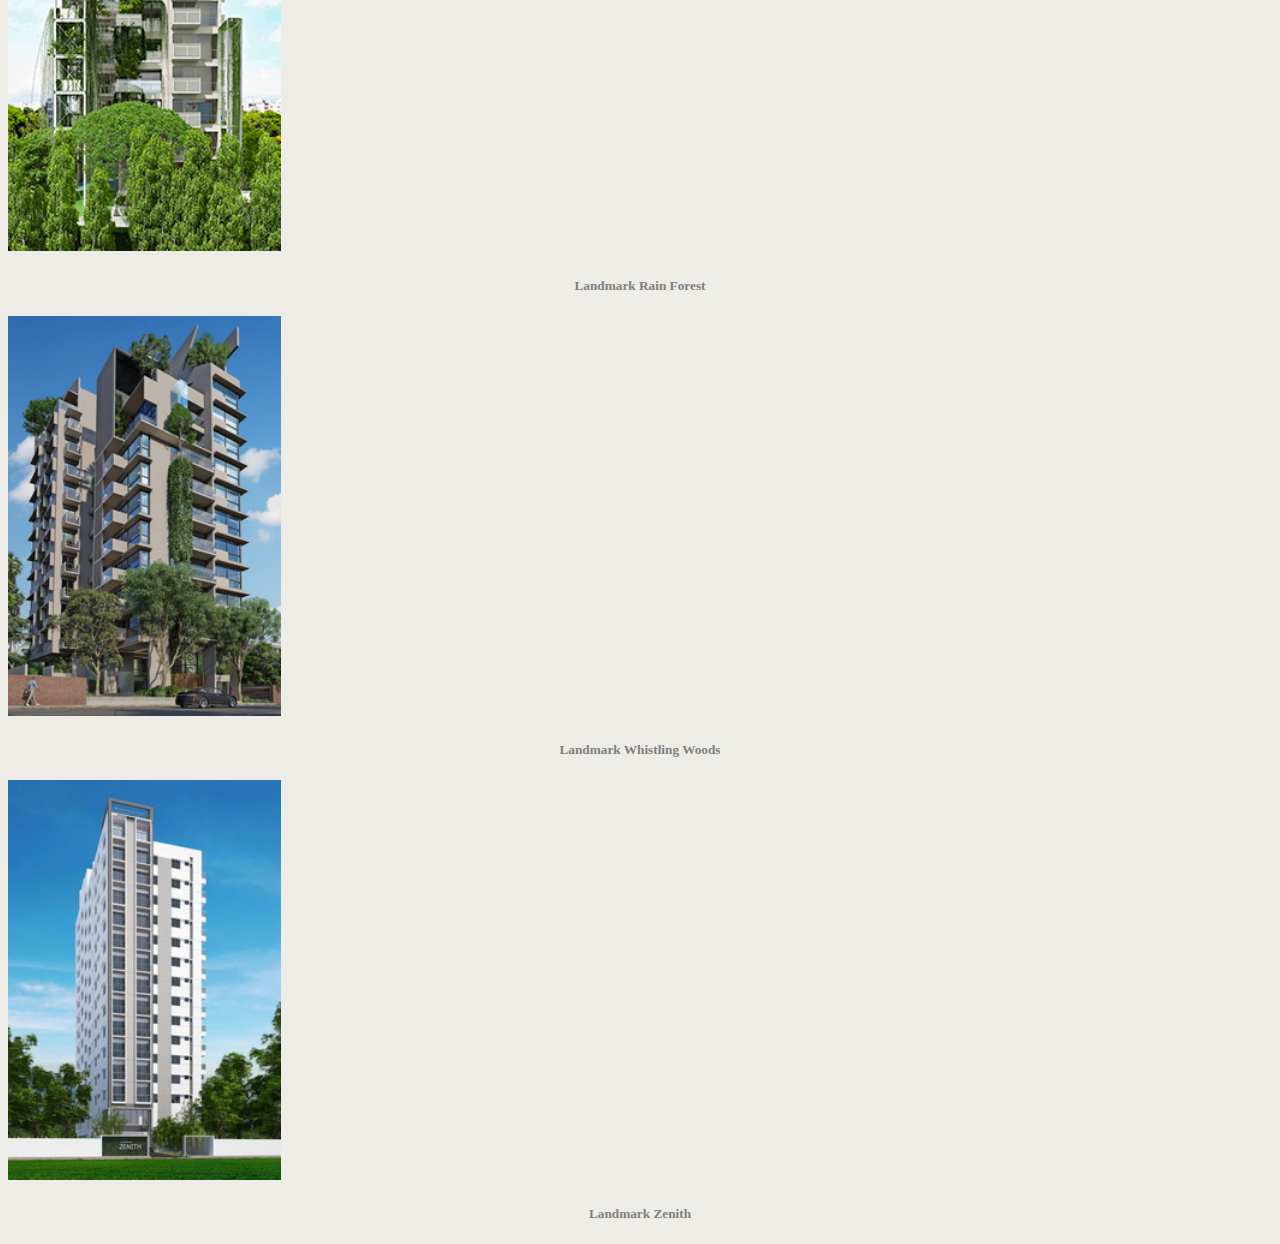
<file: Real/OnGoing.html>
<!doctype html>
<html lang="en">
  <head>
    <!-- Required meta tags -->
    <meta charset="utf-8">
    <meta name="viewport" content="width=device-width, initial-scale=1">

    <!-- Bootstrap CSS -->
    <link href="https://cdn.jsdelivr.net/npm/bootstrap@5.0.0-beta1/dist/css/bootstrap.min.css" rel="stylesheet" integrity="sha384-giJF6kkoqNQ00vy+HMDP7azOuL0xtbfIcaT9wjKHr8RbDVddVHyTfAAsrekwKmP1" crossorigin="anonymous">
    <link rel="stylesheet" href="css/style.css">
    <link rel="stylesheet" href="https://pro.fontawesome.com/releases/v5.10.0/css/all.css"
     integrity="sha384-AYmEC3Yw5cVb3ZcuHtOA93w35dYTsvhLPVnYs9eStHfGJvOvKxVfELGroGkvsg+p" crossorigin="anonymous" />
    <title>OnGoing</title>
  </head>
  <body>
      
    <section class="container mt-5">
        
        
        <div class="row row-cols-1 row-cols-md-3 g-5">
            <div class="col">
                <div class="card">
                    
                    <div class="card shadow">
                        <img src="Image/pic1.png"
                            class="card-img rounded img-fluid"alt="..." height="400px">
                    </div>
                    <h5 class="card-title mt-3" style="text-align: center; color:gray"><span><i class="fas fa-map-marker-alt" style="color: #20804C;"></i> Landmark Borenno</span></h5>
                    
                </div>
            </div>
            <div class="col">
                <div class="card">
                    
                    <div class="card shadow">
                        <img src="Image/pic2.jpg"
                            class="card-img rounded img-fluid"alt="..." height="400px">
                    </div>
                    <h5 class="card-title mt-3" style="text-align: center; color:gray"><span><i class="fas fa-map-marker-alt" style="color: #20804C;"></i> Landmark Cynthia</span></h5>
                    
                </div>
            </div>
            <div class="col">
                <div class="card">
                    
                    <div class="card shadow">
                        <img src="Image/pic3.jpg"
                            class="card-img rounded img-fluid"alt="..." height="400px">
                    </div>
                    <h5 class="card-title mt-3" style="text-align: center; color:gray"><span><i class="fas fa-map-marker-alt" style="color: #20804C;"></i> Landmark Radiance</span></h5>
                  
                </div>
            </div>
            
        </div>

    </section>
    <section class="container mt-5">
        
        
        <div class="row row-cols-1 row-cols-md-3 g-5">
            <div class="col">
                <div class="card">
                    
                    <div class="card shadow">
                        <img src="Image/pic4.png"
                            class="card-img rounded img-fluid"alt="..." height="400px">
                    </div>
                    <h5 class="card-title mt-3" style="text-align: center; color:gray"><span><i class="fas fa-map-marker-alt" style="color: #20804C;"></i> Landmark Divine</span></h5>
                    
                </div>
            </div>
            <div class="col">
                <div class="card">
                    
                    <div class="card shadow">
                        <img src="Image/pic5.png"
                            class="card-img rounded img-fluid"alt="..." height="400px">
                    </div>
                    <h5 class="card-title mt-3" style="text-align: center; color:gray"><span><i class="fas fa-map-marker-alt" style="color: #20804C;"></i> Landmark Gloriosa</span></h5>
                    
                </div>
            </div>
            <div class="col">
                <div class="card">
                    
                    <div class="card shadow">
                        <img src="Image/pic6.jpg"
                            class="card-img rounded img-fluid"alt="..." height="400px">
                    </div>
                    <h5 class="card-title mt-3" style="text-align: center; color:gray"><span><i class="fas fa-map-marker-alt" style="color: #20804C;"></i> Landmark Lake Serene</span></h5>
                    
                </div>
            </div>
            
        </div>

    </section>
    <section class="container mt-5">
        
        
        <div class="row row-cols-1 row-cols-md-3 g-5">
            <div class="col">
                <div class="card">
                    
                    <div class="card shadow">
                        <img src="Image/pic7.png"
                            class="card-img rounded img-fluid"alt="..." height="400px">
                    </div>
                    <h5 class="card-title mt-3" style="text-align: center; color:gray"><span><i class="fas fa-map-marker-alt" style="color: #20804C;"></i> Landmark Luminous</span></h5>
                  
                </div>
            </div>
            <div class="col">
                <div class="card">
                    
                    <div class="card shadow">
                        <img src="Image/pic8.png"
                            class="card-img rounded img-fluid"alt="..." height="400px">
                    </div>
                    <h5 class="card-title mt-3" style="text-align: center; color:gray"><span><i class="fas fa-map-marker-alt" style="color: #20804C;"></i> Landmark Majestic</span></h5>
                    
                </div>
            </div>
            <div class="col">
                <div class="card">
                    
                    <div class="card shadow">
                        <img src="Image/pic9.jpg"
                            class="card-img rounded img-fluid" alt="..." height="400px">
                    </div>
                    <h5 class="card-title mt-3" style="text-align: center; color:gray"><span><i class="fas fa-map-marker-alt" style="color: #20804C;"></i> Landmark Lake Serene</span></h5>
                    
                </div>
            </div>
            
        </div>

    </section>
    <section class="container mt-5">
        
        
        <div class="row row-cols-1 row-cols-md-3 g-5">
            <div class="col">
                <div class="card">
                    
                    <div class="card shadow">
                        <img src="Image/pic12.jpg"
                            class="card-img rounded img-fluid"alt="..." height="400px">
                    </div>
                    <h5 class="card-title mt-3" style="text-align: center; color:gray"><span><i class="fas fa-map-marker-alt" style="color: #20804C;"></i> Landmark Neel Akash</span></h5>
                    
                </div>
            </div>
            <div class="col">
                <div class="card">
                    
                    <div class="card shadow">
                        <img src="Image/pic11.png"
                            class="card-img rounded img-fluid"alt="..." height="400px">
                    </div>
                    <h5 class="card-title mt-3" style="text-align: center; color:gray"><span><i class="fas fa-map-marker-alt" style="color: #20804C;"></i> Landmark Rain Forest</span></h5>
                    
                </div>
            </div>
            <div class="col">
                <div class="card">
                    
                    <div class="card shadow">
                        <img src="Image/pic12.jpg"
                            class="card-img rounded img-fluid" height="400px" alt="...">
                    </div>
                    <h5 class="card-title mt-3" style="text-align: center; color:gray"><span><i class="fas fa-map-marker-alt" style="color: #20804C;"></i> Landmark Whistling Woods</span></h5>
                   
                </div>
            </div>
            
        </div>

    </section>
    <section class="container mt-5">
        
        
        <div class="row row-cols-1 row-cols-md-3 g-5">
            <div class="col">
                <div class="card">
                    
                    <div class="card shadow">
                        <img src="Image/pic13.jpg"
                            class="card-img rounded img-fluid" height="400px" alt="...">
                    </div>
                    <h5 class="card-title mt-3" style="text-align: center; color:gray"><span><i class="fas fa-map-marker-alt" style="color: #20804C;"></i> Landmark Zenith</span></h5>
                    
                </div>
            </div>
            
            
        </div>

    </section>
  



    <!-- Optional JavaScript; choose one of the two! -->

    <!-- Option 1: Bootstrap Bundle with Popper -->
    <script src="https://cdn.jsdelivr.net/npm/bootstrap@5.0.0-beta1/dist/js/bootstrap.bundle.min.js" integrity="sha384-ygbV9kiqUc6oa4msXn9868pTtWMgiQaeYH7/t7LECLbyPA2x65Kgf80OJFdroafW" crossorigin="anonymous"></script>

    <!-- Option 2: Separate Popper and Bootstrap JS -->
    <!--
    <script src="https://cdn.jsdelivr.net/npm/@popperjs/core@2.5.4/dist/umd/popper.min.js" integrity="sha384-q2kxQ16AaE6UbzuKqyBE9/u/KzioAlnx2maXQHiDX9d4/zp8Ok3f+M7DPm+Ib6IU" crossorigin="anonymous"></script>
    <script src="https://cdn.jsdelivr.net/npm/bootstrap@5.0.0-beta1/dist/js/bootstrap.min.js" integrity="sha384-pQQkAEnwaBkjpqZ8RU1fF1AKtTcHJwFl3pblpTlHXybJjHpMYo79HY3hIi4NKxyj" crossorigin="anonymous"></script>
    -->
  </body>
</html>
</file>
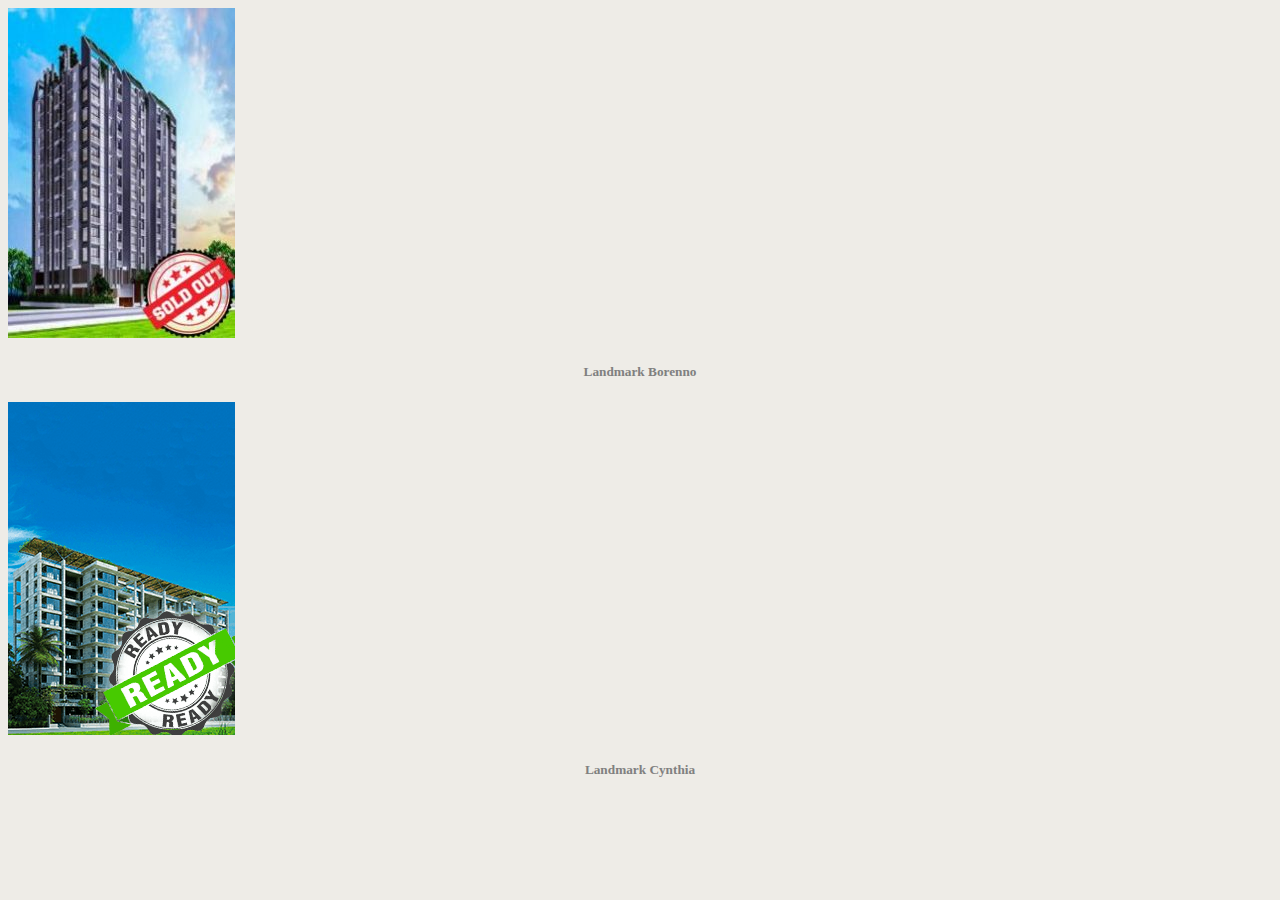
<file: Real/Ready.html>
<!doctype html>
<html lang="en">
  <head>
    <!-- Required meta tags -->
    <meta charset="utf-8">
    <meta name="viewport" content="width=device-width, initial-scale=1">

    <!-- Bootstrap CSS -->
    <link href="https://cdn.jsdelivr.net/npm/bootstrap@5.0.0-beta1/dist/css/bootstrap.min.css" rel="stylesheet" integrity="sha384-giJF6kkoqNQ00vy+HMDP7azOuL0xtbfIcaT9wjKHr8RbDVddVHyTfAAsrekwKmP1" crossorigin="anonymous">
     <link rel="stylesheet" href="css/style.css">
     <link rel="stylesheet" href="https://pro.fontawesome.com/releases/v5.10.0/css/all.css"
     integrity="sha384-AYmEC3Yw5cVb3ZcuHtOA93w35dYTsvhLPVnYs9eStHfGJvOvKxVfELGroGkvsg+p" crossorigin="anonymous" />
    <title>Ready</title>
  </head>
  <body>
    <section class="container mt-5">
        
        
        <div class="row row-cols-1 row-cols-md-3 g-5">
            <div class="col">
                <div class="card">
                    
                    <div class="card shadow">
                        <img  src="Image/soldout-e1611149709236.jpg"
                            class="card-img rounded img-fluid"alt="...">
                    </div>
                    <h5 class="card-title mt-3" style="text-align: center; color:gray"><span><i class="fas fa-map-marker-alt" style="color: #20804C;"></i> Landmark Borenno</span></h5>
                    
                </div>
            </div>
            <div class="col">
                <div class="card">
                    
                    <div class="card shadow">
                        <img src="Image/Project-Image-farida-retreat-227x333_Ready.png"
                            class="card-img rounded img-fluid banner"alt="...">
                    </div>
                    <h5 class="card-title mt-3" style="text-align: center; color:gray"><span><i class="fas fa-map-marker-alt" style="color: #20804C;"></i> Landmark Cynthia</span></h5>
                </div>
            </div>
           
            
        </div>

    </section>
  



    <!-- Optional JavaScript; choose one of the two! -->

    <!-- Option 1: Bootstrap Bundle with Popper -->
    <script src="https://cdn.jsdelivr.net/npm/bootstrap@5.0.0-beta1/dist/js/bootstrap.bundle.min.js" integrity="sha384-ygbV9kiqUc6oa4msXn9868pTtWMgiQaeYH7/t7LECLbyPA2x65Kgf80OJFdroafW" crossorigin="anonymous"></script>

    <!-- Option 2: Separate Popper and Bootstrap JS -->
    <!--
    <script src="https://cdn.jsdelivr.net/npm/@popperjs/core@2.5.4/dist/umd/popper.min.js" integrity="sha384-q2kxQ16AaE6UbzuKqyBE9/u/KzioAlnx2maXQHiDX9d4/zp8Ok3f+M7DPm+Ib6IU" crossorigin="anonymous"></script>
    <script src="https://cdn.jsdelivr.net/npm/bootstrap@5.0.0-beta1/dist/js/bootstrap.min.js" integrity="sha384-pQQkAEnwaBkjpqZ8RU1fF1AKtTcHJwFl3pblpTlHXybJjHpMYo79HY3hIi4NKxyj" crossorigin="anonymous"></script>
    -->
  </body>
</html>
</file>
<file: Real/css/style.css>
body{
    background-color:  #eeece7;
}
</file>
